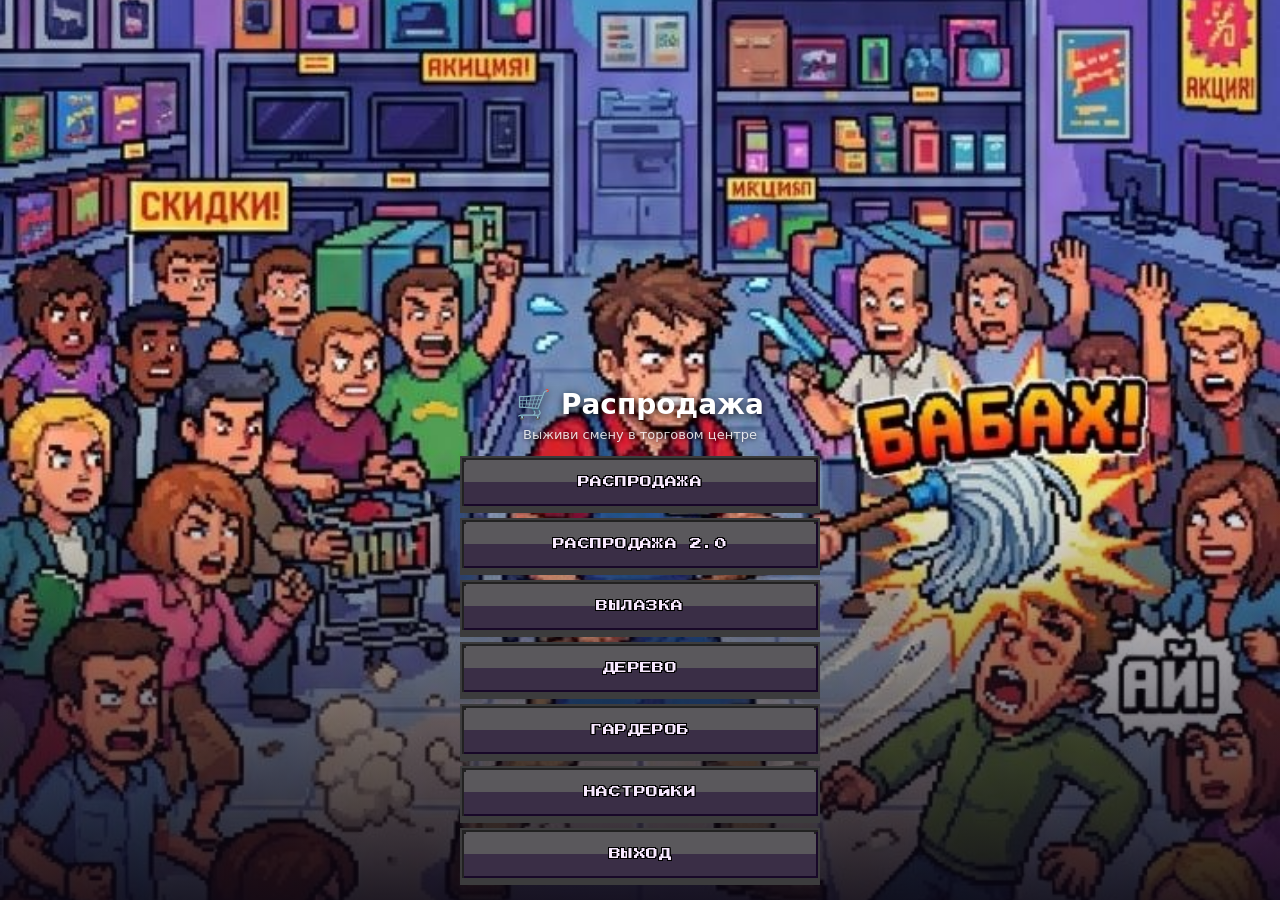
<file: index.html>
<!DOCTYPE html>
<html lang="ru">
<head>
<meta charset="UTF-8">
<meta name="viewport" content="width=device-width, initial-scale=1.0, user-scalable=no, viewport-fit=cover">
<meta name="apple-mobile-web-app-capable" content="yes">
<meta name="theme-color" content="#1a1a2e">
<meta name="mobile-web-app-capable" content="yes">
<link rel="manifest" href="manifest.webmanifest">
<link rel="apple-touch-icon" href="assets/app-icons/icon-192.png">
<title>🛒 Распродажа</title>

<!-- Основа: сброс, палитра, лейаут страницы -->
<link rel="stylesheet" href="src/shared/styles/tokens.css">
<link rel="stylesheet" href="src/shared/styles/base.css">
<link rel="stylesheet" href="src/shared/styles/utilities.css">

<!-- Переиспользуемый UI-кит -->
<link rel="stylesheet" href="src/shared/ui/overlay/overlay.css">
<link rel="stylesheet" href="src/shared/ui/button/button.css">
<link rel="stylesheet" href="src/shared/ui/battle-bar/battle-bar.css">

<!-- Виджеты -->
<link rel="stylesheet" href="src/widgets/legacy-hud/legacy-hud.css">
<link rel="stylesheet" href="src/widgets/mobile-controls/mobile-controls.css">
<link rel="stylesheet" href="src/widgets/status-bars/status-bars.css">
<link rel="stylesheet" href="src/widgets/game-menu/game-menu.css">
<link rel="stylesheet" href="src/widgets/level-up-popup/level-up-popup.css">
<link rel="stylesheet" href="src/widgets/settings-popup/settings-popup.css">
<link rel="stylesheet" href="src/widgets/end-popup/end-popup.css">
<link rel="stylesheet" href="src/widgets/main-menu/main-menu.css">
<link rel="stylesheet" href="src/widgets/boosters-hub/boosters-hub.css">
<link rel="stylesheet" href="src/widgets/equip-hub/equip-hub.css">
<link rel="stylesheet" href="src/widgets/crash-overlay/crash-overlay.css">
<link rel="stylesheet" href="src/widgets/dev-panel/dev-panel.css">
<link rel="stylesheet" href="src/widgets/extract-hud/extract-hud.css">
<link rel="stylesheet" href="src/widgets/extract-shop/extract-shop.css">
<link rel="stylesheet" href="src/widgets/sale-tree-popup/sale-tree-popup.css">

<!-- Последним: перекрытия по режиму приложения (body.sale-mode и т.п.) -->
<link rel="stylesheet" href="src/shared/styles/body-state.css">

<script src="https://telegram.org/js/telegram-web-app.js" async></script>
<script src="src/app/telegram.js"></script>
</head>
<body>

<!-- Корни виджетов: разметку вставляет src/app/mount-widgets.js -->
<header id="battle-bar" class="battle-bar" aria-label="Статус боя"></header>
<header id="hud" aria-hidden="true"></header>

<div id="game-container">
  <canvas id="game"></canvas>
  <div id="buff-bar"></div>
  <div id="sale-boss-bar" aria-hidden="true">
    <span class="nm" id="sale-boss-name"></span>
    <div class="track"><div class="fill" id="sale-boss-fill"></div></div>
  </div>

  <!-- Джойстик и кнопки действий (виджет mobile-controls) -->
  <div id="mobile-controls-root"></div>

  <!-- Вылазка: рюкзак и кнопка действия -->
  <div id="extract-hud"></div>

  <!-- Выбор апгрейда (виджет level-up-popup) -->
  <div id="upgrade-overlay"></div>
  <div id="sale-tree-overlay"></div>

  <!-- Игровое меню (пауза / шестерёнка) -->
  <div class="overlay game-menu-overlay" id="game-menu-overlay">
    <div id="game-menu-root"></div>
  </div>

  <!-- Настройки -->
  <div class="overlay" id="settings-overlay"></div>

  <!-- Итоги смены -->
  <div class="overlay end-overlay" id="end-overlay"></div>
</div>

<!-- Подготовка к забегу -->
<div id="boosters-overlay"></div>

<!-- Главное меню -->
<div id="main-menu-overlay"></div>

<!-- Вылазка: магазин на парковке -->
<div id="extract-shop-overlay"></div>

<!-- Экран падения -->
<div id="crash-overlay" aria-hidden="true"></div>

<!-- Дев-панель: наполняется из src/game/modes/sale/dev-panel.js -->
<div id="sale-ver-corner" title="Дев-панель">v?</div>
<div id="sale-dev-panel" aria-hidden="true"></div>

<!--
  Порядок значим: скрипты обычные, а не модули, и делятся объявлениями через
  общую область видимости. Файл может обращаться к тому, что объявлено выше.
-->
<!-- 1. Утилиты -->
<script src="src/shared/lib/math.js"></script>
<script src="src/shared/lib/storage.js"></script>
<script src="src/shared/lib/env.js"></script>

<!-- 2. Данные: кадры атласов (автогенерация) и таблицы баланса -->
<script src="src/game/data/atlas-frames/anim-fx.js"></script>
<script src="src/game/data/atlas-frames/mart.js"></script>
<script src="src/game/data/atlas-frames/skill-icons.js"></script>
<script src="src/game/data/tuning.js"></script>
<script src="src/game/data/enemy-skins.js"></script>
<script src="src/game/data/phrases.js"></script>
<script src="src/game/data/weapons.js"></script>
<script src="src/game/data/shop.js"></script>
<script src="src/game/data/meta-perks.js"></script>
<script src="src/game/data/abilities.js"></script>
<script src="src/game/data/challenges.js"></script>
<script src="src/game/data/complaint-book.js"></script>
<script src="src/game/data/arena-themes.js"></script>
<script src="src/game/data/upgrades.js"></script>

<!-- 3. Холст и рендер -->
<script src="src/game/core/canvas.js"></script>
<script src="src/game/render/draw-atlas-frame.js"></script>
<script src="src/game/render/atlases/main.js"></script>
<script src="src/game/render/atlases/weapon-icons.js"></script>
<script src="src/game/render/atlases/player.js"></script>
<script src="src/game/render/atlases/hero-masha.js"></script>
<script src="src/game/render/atlases/arena-props.js"></script>
<script src="src/game/render/atlases/storefronts.js"></script>
<script src="src/game/render/atlases/wall-decor.js"></script>
<script src="src/game/render/atlases/pickup-fx.js"></script>
<script src="src/game/render/atlases/vfx.js"></script>
<script src="src/game/render/atlases/spells.js"></script>
<script src="src/game/render/atlases/weapons.js"></script>
<script src="src/game/render/atlases/anim-fx.js"></script>
<script src="src/game/render/atlases/mart.js"></script>
<script src="src/game/render/atlases/enemy-mobs.js"></script>
<script src="src/game/render/atlases/trainer.js"></script>
<script src="src/game/render/atlases/extract-hub-bg.js"></script>
<script src="src/game/render/atlases/sale-arena-bg.js"></script>
<script src="src/game/render/atlases/coffee-puddle.js"></script>
<script src="src/game/render/atlases/flashlight-beam.js"></script>

<!-- 4. Звук -->
<script src="src/game/audio/sfx.js"></script>
<script src="src/game/audio/music.js"></script>

<!-- 5. Арена и сущности -->
<script src="src/game/arena/bounds.js"></script>
<script src="src/game/entities/particle.js"></script>
<script src="src/game/entities/speech-bubble.js"></script>
<script src="src/game/entities/pickup.js"></script>
<script src="src/game/entities/projectile.js"></script>
<script src="src/game/entities/enemy.js"></script>
<script src="src/game/entities/player.js"></script>

<!-- 6. Класс Game: конструктор и главный цикл -->
<script src="src/game/core/game.js"></script>

<!-- 7. Методы Game по зонам ответственности -->
<script src="src/game/core/loadout.js"></script>
<script src="src/game/core/save.js"></script>
<script src="src/game/core/feedback.js"></script>
<script src="src/game/core/overlays.js"></script>
<script src="src/game/core/camera.js"></script>
<script src="src/game/core/run.js"></script>
<script src="src/game/core/rewards.js"></script>
<script src="src/game/core/bind-ui.js"></script>
<script src="src/game/core/input.js"></script>
<script src="src/game/core/update.js"></script>
<script src="src/game/arena/theme.js"></script>
<script src="src/game/arena/fence.js"></script>
<script src="src/game/arena/zones.js"></script>
<script src="src/game/arena/obstacles.js"></script>
<script src="src/game/arena/decor.js"></script>
<script src="src/game/fx/particles.js"></script>
<script src="src/game/fx/sprite-fx.js"></script>
<script src="src/game/fx/explosions.js"></script>
<script src="src/game/fx/boss-line-attack.js"></script>
<script src="src/game/render/background.js"></script>
<script src="src/game/render/depth-sort.js"></script>
<script src="src/game/render/lighting.js"></script>
<script src="src/game/render/frame.js"></script>

<!-- 8. Режим «Распродажа»: сначала таблицы, потом методы Game.prototype -->
<script src="src/game/modes/sale/data/config.js"></script>
<script src="src/game/modes/sale/data/heroes.js"></script>
<script src="src/game/modes/sale/data/bosses.js"></script>
<script src="src/game/modes/sale/data/powerups.js"></script>
<script src="src/game/modes/sale/data/roles.js"></script>
<script src="src/game/modes/sale/data/floors.js"></script>
<script src="src/game/modes/sale/data/contracts.js"></script>
<script src="src/game/modes/sale/data/synergies.js"></script>
<script src="src/game/modes/sale/data/weapons.js"></script>
<script src="src/game/modes/sale/data/passives.js"></script>
<script src="src/game/modes/sale/data/evolutions.js"></script>
<script src="src/game/modes/sale/data/tree-perks.js"></script>
<script src="src/game/modes/sale/data/v2-passives.js"></script>
<script src="src/game/modes/sale/data/v2-ubers.js"></script>
<script src="src/game/modes/sale/data/v2-meta-evos.js"></script>
<script src="src/game/modes/sale/data/hub-shop.js"></script>
<script src="src/game/modes/sale/data/overflow.js"></script>
<script src="src/game/modes/sale/data/events.js"></script>
<script src="src/game/modes/sale/curves.js"></script>
<script src="src/game/modes/sale/icons.js"></script>
<script src="src/game/modes/sale/telemetry.js"></script>
<script src="src/game/modes/sale/hooks.js"></script>
<script src="src/game/modes/sale/run.js"></script>
<script src="src/game/modes/sale/tree.js"></script>
<script src="src/game/modes/sale/v2-tree.js"></script>
<script src="src/game/modes/sale/spawn.js"></script>
<script src="src/game/modes/sale/director.js"></script>
<script src="src/game/modes/sale/boss-ai.js"></script>
<script src="src/game/modes/sale/loot.js"></script>
<script src="src/game/modes/sale/progression.js"></script>
<script src="src/game/modes/sale/level-up.js"></script>
<script src="src/game/modes/sale/combat.js"></script>
<script src="src/game/modes/sale/weapons.js"></script>
<script src="src/game/modes/sale/events.js"></script>
<script src="src/game/modes/sale/update.js"></script>
<script src="src/game/modes/sale/hud.js"></script>
<script src="src/game/modes/sale/render.js"></script>
<script src="src/game/modes/sale/end.js"></script>
<script src="src/game/modes/sale/hub.js"></script>
<script src="src/game/modes/sale/dev-panel.js"></script>
<script src="src/game/modes/sale/map-export.js"></script>
<script src="src/game/modes/sale/hero-export.js"></script>

<!-- 8b. Мета-экипировка -->
<script src="src/game/modes/gear/data.js"></script>
<script src="src/game/modes/gear/state.js"></script>
<script src="src/game/modes/gear/economy.js"></script>
<script src="src/game/modes/gear/hub-ui.js"></script>

<!-- 8c. Режим «Вылазка» (хаб-парковка → рейд) -->
<script src="src/game/modes/extract/data/config.js"></script>
<script src="src/game/modes/extract/data/progress.js"></script>
<script src="src/game/modes/extract/data/backpack.js"></script>
<script src="src/game/modes/extract/data/npcs.js"></script>
<script src="src/game/modes/extract/data/hub-map.js"></script>
<script src="src/game/modes/extract/data/loot.js"></script>
<script src="src/game/modes/extract/data/skills.js"></script>
<script src="src/game/modes/extract/data/gear.js"></script>
<script src="src/game/modes/extract/data/raid-map.js"></script>
<script src="src/game/modes/extract/data/raid-map-f2.js"></script>
<script src="src/game/modes/extract/data/raid-map-f3.js"></script>
<script src="src/game/modes/extract/data/pressure.js"></script>
<script src="src/game/modes/extract/hub-world.js"></script>
<script src="src/game/modes/extract/map-enrich.js"></script>
<script src="src/game/modes/extract/map-export.js"></script>
<script src="src/game/modes/extract/raid-world.js"></script>
<script src="src/game/modes/extract/combat.js"></script>
<script src="src/game/modes/extract/telemetry.js"></script>
<script src="src/game/modes/extract/end.js"></script>
<script src="src/game/modes/extract/mob-patterns.js"></script>
<script src="src/game/modes/extract/loot.js"></script>
<script src="src/game/modes/extract/pressure.js"></script>
<script src="src/game/modes/extract/raid-upgrades.js"></script>
<script src="src/game/modes/extract/run.js"></script>
<script src="src/game/modes/extract/interact.js"></script>
<script src="src/game/modes/extract/shop.js"></script>
<script src="src/game/modes/extract/update.js"></script>
<script src="src/game/modes/extract/render.js"></script>
<script src="src/game/modes/extract/hud.js"></script>
<script src="src/game/modes/extract/hooks.js"></script>

<!-- 9. UI-кит, виджеты и их связка с игрой.
     Файл <виджет>.js держит разметку и вёрстку, <виджет>.bindings.js — методы Game. -->
<script src="src/shared/ui/button/button.js"></script>
<script src="src/shared/ui/battle-bar/battle-bar.js"></script>
<script src="src/widgets/crash-overlay/crash-overlay.js"></script>
<script src="src/widgets/legacy-hud/legacy-hud.js"></script>
<script src="src/widgets/mobile-controls/mobile-controls.js"></script>
<script src="src/widgets/complaint-book/complaint-book.js"></script>
<script src="src/widgets/complaint-book/complaint-book.bindings.js"></script>
<script src="src/widgets/level-up-popup/level-up-popup.js"></script>
<script src="src/widgets/level-up-popup/level-up-popup.bindings.js"></script>
<script src="src/widgets/sale-tree-popup/sale-tree-popup.js"></script>
<script src="src/widgets/sale-tree-popup/sale-tree-popup.bindings.js"></script>
<script src="src/widgets/game-menu/game-menu.js"></script>
<script src="src/widgets/game-menu/game-menu.bindings.js"></script>
<script src="src/widgets/battle-hud/battle-hud.bindings.js"></script>
<script src="src/widgets/settings-popup/settings-popup.js"></script>
<script src="src/widgets/settings-popup/settings-popup.bindings.js"></script>
<script src="src/widgets/end-popup/end-popup.js"></script>
<script src="src/widgets/end-popup/end-popup.bindings.js"></script>
<script src="src/widgets/main-menu/main-menu.js"></script>
<script src="src/widgets/main-menu/main-menu.bindings.js"></script>
<script src="src/widgets/boosters-hub/boosters-hub.js"></script>
<script src="src/widgets/boosters-hub/boosters-hub.bindings.js"></script>
<script src="src/widgets/extract-hud/extract-hud.js"></script>
<script src="src/widgets/extract-hud/extract-hud.bindings.js"></script>
<script src="src/widgets/extract-shop/extract-shop.js"></script>
<script src="src/widgets/extract-shop/extract-shop.bindings.js"></script>

<!-- 10. Сборка разметки виджетов и запуск -->
<script src="src/app/mount-widgets.js"></script>
<script src="src/app/bootstrap.js"></script>
</body>
</html>
</file>
<file: src/shared/styles/tokens.css>
/**
 * Палитра проекта. Компоненты объявляют свои переменные (--bb-*, --gm-*, --ep-*)
 * и берут значения отсюда, чтобы цвет менялся в одном месте.
 */

:root {
  /* Фон и поверхности */
  --c-bg: #1a1a2e;
  --c-surface: rgba(255, 255, 255, 0.06);
  --c-surface-strong: rgba(0, 0, 0, 0.28);
  --c-panel-top: #2a2a45;
  --c-panel-bottom: #1c1c30;
  --c-scrim: rgba(10, 10, 20, 0.82);
  --c-scrim-solid: rgba(8, 8, 16, 0.94);

  /* Границы */
  --c-border: #555;
  --c-border-dim: #444;
  --c-border-soft: rgba(255, 255, 255, 0.14);

  /* Текст */
  --c-text: #fff;
  --c-text-dim: #ccc;
  --c-text-muted: #aaa;
  --c-text-faint: #888;

  /* Акценты */
  --c-accent: #f1c40f;
  --c-accent-deep: #f39c12;
  --c-success: #2ecc71;
  --c-danger: #e74c3c;
  --c-info: #3498db;
  --c-magic: #9b59b6;

  /* Дев-инструменты — своя холодная гамма, чтобы не путать с игровым UI */
  --c-dev-bg: #1a1a28;
  --c-dev-surface: #22283a;
  --c-dev-border: #3a4560;
  --c-dev-text: #e8eef8;
  --c-dev-text-dim: #9ab;
  --c-dev-accent: #7ad4ff;
  --c-mono: ui-monospace, SFMono-Regular, Menlo, monospace;
}
</file>
<file: src/shared/styles/base.css>
/** Сброс, корневой лейаут страницы и холст игры. */

*,
*::before,
*::after {
  margin: 0;
  padding: 0;
  box-sizing: border-box;
}

html,
body {
  width: 100%;
  height: 100%;
  overflow: hidden;
  background: var(--c-bg);
  touch-action: none;
  user-select: none;
  -webkit-user-select: none;
  font-family: 'Segoe UI', system-ui, sans-serif;
  display: flex;
  flex-direction: column;
}

/* Telegram рисует своё обрамление поверх страницы */
html.tg-miniapp,
body.tg-miniapp {
  padding: env(safe-area-inset-top, 0) env(safe-area-inset-right, 0) env(safe-area-inset-bottom, 0)
    env(safe-area-inset-left, 0);
}

#game-container {
  position: relative;
  flex: 1;
  display: flex;
  align-items: center;
  justify-content: center;
  overflow: hidden;
  padding-bottom: 8px;
}

/* Место под экранные кнопки на тач-устройствах */
@media (hover: none) and (pointer: coarse) {
  #game-container {
    padding-bottom: 155px;
  }
}

canvas {
  display: block;
}
</file>
<file: src/shared/styles/utilities.css>
/** Мелкие раскладочные классы, которые нужны нескольким виджетам. */

/* Вертикальная колонка кнопок: главное меню и подвал хаба */
.actions-stack {
  display: flex;
  flex-direction: column;
  gap: 10px;
  width: 100%;
}
</file>
<file: src/shared/ui/overlay/overlay.css>
/**
 * Общая оболочка модальных экранов — BEM-блок `.overlay` + карточка `.panel`.
 * Виджеты со своей версткой (game-menu, level-up-popup) добавляют собственный
 * класс поверх `.overlay`, а не заводят третью реализацию затемнения.
 */

.overlay {
  position: absolute;
  inset: 0;
  z-index: 40;
  display: none;
  align-items: center;
  justify-content: center;
  background: var(--c-scrim);
  padding: 16px;
}

.overlay.show {
  display: flex;
}

.panel {
  background: linear-gradient(180deg, var(--c-panel-top), var(--c-panel-bottom));
  border: 2px solid var(--c-border);
  border-radius: 16px;
  padding: 20px;
  max-width: 520px;
  width: 100%;
  color: var(--c-text);
  text-align: center;
  box-shadow: 0 20px 50px rgba(0, 0, 0, 0.5);
}

.panel h2 {
  font-size: 22px;
  margin-bottom: 8px;
}

.panel p {
  color: #bbb;
  font-size: 14px;
  margin-bottom: 14px;
  line-height: 1.4;
}
</file>
<file: src/shared/ui/button/button.css>
/**
 * Pixel button — BEM block `.button`
 * Подключение: <link rel="stylesheet" href="src/shared/ui/button/button.css">
 *
 * Единственная система кнопок в проекте. Локальные варианты заводятся здесь,
 * а не переопределением `.button` внутри чужого компонента.
 */

@import url('https://fonts.googleapis.com/css2?family=Press+Start+2P&display=swap&subset=cyrillic');

.button {
  --button-font: 'Press Start 2P', 'Courier New', monospace;
  --button-face-light: #7b8794;
  --button-face-dark: #525c68;
  --button-edge: #0d0d0f;
  --button-highlight: #aeb8c4;
  --button-shadow-inner: #2f3844;
  --button-text: #ffffff;
  --button-text-shadow: #000000;
  --button-padding-y: 12px;
  --button-padding-x: 28px;
  --button-font-size: 11px;
  --button-letter-spacing: 0.04em;
  --button-min-height: 44px;
  --button-depth: 4px;

  position: relative;
  display: inline-flex;
  align-items: center;
  justify-content: center;
  gap: 10px;
  min-height: var(--button-min-height);
  padding: var(--button-padding-y) var(--button-padding-x);
  border: 2px solid var(--button-edge);
  border-radius: 0;
  background: linear-gradient(
    180deg,
    var(--button-face-light) 0%,
    var(--button-face-light) 50%,
    var(--button-face-dark) 50%,
    var(--button-face-dark) 100%
  );
  box-shadow:
    inset 2px 2px 0 var(--button-highlight),
    inset -2px -2px 0 var(--button-shadow-inner),
    0 var(--button-depth) 0 var(--button-edge);
  color: var(--button-text);
  font-family: var(--button-font);
  font-size: var(--button-font-size);
  font-weight: 400;
  line-height: 1.35;
  letter-spacing: var(--button-letter-spacing);
  text-transform: uppercase;
  cursor: pointer;
  user-select: none;
  -webkit-tap-highlight-color: transparent;
  image-rendering: pixelated;
  transition: transform 0.08s ease, box-shadow 0.08s ease, filter 0.12s ease;
}

.button::before,
.button::after {
  content: '';
  position: absolute;
  width: 2px;
  height: 2px;
  background: var(--button-highlight);
  pointer-events: none;
}

.button::before {
  top: 2px;
  left: 2px;
}

.button::after {
  top: 2px;
  right: 2px;
}

.button__label {
  position: relative;
  z-index: 1;
  text-shadow:
    -1px -1px 0 var(--button-text-shadow),
    0 -1px 0 var(--button-text-shadow),
    1px -1px 0 var(--button-text-shadow),
    -1px 0 0 var(--button-text-shadow),
    1px 0 0 var(--button-text-shadow),
    -1px 1px 0 var(--button-text-shadow),
    0 1px 0 var(--button-text-shadow),
    1px 1px 0 var(--button-text-shadow);
}

.button__icon {
  position: relative;
  z-index: 1;
  flex: none;
  font-size: 1.1em;
  line-height: 1;
  text-shadow:
    -1px -1px 0 var(--button-text-shadow),
    1px -1px 0 var(--button-text-shadow),
    -1px 1px 0 var(--button-text-shadow),
    1px 1px 0 var(--button-text-shadow);
}

/* --- Variants --- */

.button--primary {
  /* default palette — см. референс «Продолжить» */
}

.button--accent {
  --button-face-light: #f5d04a;
  --button-face-dark: #c9a020;
  --button-highlight: #fff0a8;
  --button-shadow-inner: #8a6a10;
  --button-text: #1a1408;
  --button-text-shadow: #5a4208;
}

.button--ghost {
  --button-face-light: rgba(255, 255, 255, 0.08);
  --button-face-dark: rgba(255, 255, 255, 0.03);
  --button-highlight: rgba(255, 255, 255, 0.18);
  --button-shadow-inner: rgba(0, 0, 0, 0.35);
  --button-edge: #666;
  --button-depth: 3px;
}

.button--danger {
  --button-face-light: #e06a5a;
  --button-face-dark: #a83228;
  --button-highlight: #ffb0a4;
  --button-shadow-inner: #601810;
}

.button--success {
  --button-face-light: #5ecf82;
  --button-face-dark: #2e9a52;
  --button-highlight: #b8f0c8;
  --button-shadow-inner: #1a6034;
}

/* Светлая кнопка второго плана — читается на голубых панелях попапов */
.button--secondary {
  --button-face-light: #c8dff5;
  --button-face-dark: #8ab0d8;
  --button-edge: #1a1a22;
  --button-highlight: #e8f4ff;
  --button-shadow-inner: #5a7898;
  --button-text: #1a1a22;
  --button-text-shadow: rgba(255, 255, 255, 0.35);
}

/* Меню стартового экрана — фиолетовый по умолчанию, жёлтый при hover/active */
.button--menu {
  --button-face-light: #5a585c;
  --button-face-dark: #3a2e46;
  --button-edge: #3c3c3d;
  --button-highlight: #222222;
  --button-shadow-inner: #180828;
  --button-text: #f8e8ff;
  --button-text-shadow: #000000;
}

.button--menu:hover:not(:disabled):not(.button--disabled),
.button--menu:focus-visible:not(:disabled):not(.button--disabled),
.button--menu:active:not(:disabled):not(.button--disabled),
.button--menu.button--pressed:not(:disabled):not(.button--disabled) {
  --button-face-light: #ffe000;
  --button-face-dark: #e6c200;
  --button-edge: #c9a020;
  --button-highlight: #fff0a8;
  --button-shadow-inner: #8a6a10;
  --button-text: #1a1408;
  --button-text-shadow: #5a4208;
  filter: none;
}

/* --- Sizes --- */

.button--sm {
  --button-padding-y: 8px;
  --button-padding-x: 16px;
  --button-font-size: 8px;
  --button-min-height: 32px;
  --button-depth: 3px;
}

.button--md {
  /* default */
}

.button--lg {
  --button-padding-y: 14px;
  --button-padding-x: 36px;
  --button-font-size: 12px;
  --button-min-height: 52px;
  --button-depth: 5px;
}

.button--full {
  display: flex;
  width: 100%;
}

.button--icon-only {
  --button-padding-x: 12px;
  aspect-ratio: 1;
}

/* --- States --- */

.button:hover:not(:disabled):not(.button--disabled) {
  filter: brightness(1.08);
}

.button:focus-visible {
  outline: 2px solid #f1c40f;
  outline-offset: 3px;
}

.button:active:not(:disabled):not(.button--disabled),
.button.button--pressed:not(:disabled):not(.button--disabled) {
  transform: translateY(calc(var(--button-depth) - 1px));
  box-shadow:
    inset 2px 2px 0 var(--button-shadow-inner),
    inset -2px -2px 0 var(--button-highlight),
    0 1px 0 var(--button-edge);
}

.button:disabled,
.button.button--disabled {
  opacity: 0.45;
  cursor: not-allowed;
  filter: grayscale(0.35);
  transform: none;
}
</file>
<file: src/shared/ui/battle-bar/battle-bar.css>
/**
 * Battle bar — pixel HUD widget (coins, elapsed time, pause, menu)
 */

.battle-bar {
  --bb-font: 'Press Start 2P', 'Courier New', monospace;
  --bb-bar-bg: #4a5060;
  --bb-bar-edge: #252830;
  --bb-bar-highlight: #6a7080;
  --bb-panel-bg: #2e323c;
  --bb-panel-inner: #22252e;
  --bb-border: #5a6070;
  --bb-border-light: #7a8294;
  --bb-label: #b8bcc8;
  --bb-coins: #d4a66a;
  --bb-time: #ffffff;
  --bb-btn-face: #525c68;
  --bb-btn-face-dark: #3a424c;
  --bb-btn-highlight: #8a94a4;
  --bb-btn-shadow: #1a1e24;

  flex-shrink: 0;
  padding: 6px 10px 5px;
  background: linear-gradient(180deg, #565e70 0%, var(--bb-bar-bg) 45%, #3a404e 100%);
  border-bottom: 3px solid var(--bb-bar-edge);
  box-shadow:
    inset 0 1px 0 var(--bb-bar-highlight),
    inset 0 -2px 0 rgba(0, 0, 0, 0.35);
  z-index: 20;
  image-rendering: pixelated;
}

.battle-bar__xp-row {
  display: none;
  align-items: center;
  gap: 8px;
  max-width: 720px;
  margin: 0 auto 5px;
  min-height: 14px;
}

body.sale-mode:not(.hub-mode):not(.main-menu-mode) .battle-bar__xp-row {
  display: flex;
}

.battle-bar__xp-level {
  flex: none;
  min-width: 2.4em;
  font-family: var(--bb-font);
  font-size: 8px;
  line-height: 1;
  color: #e8c4ff;
  text-shadow:
    -1px -1px 0 #000,
    0 -1px 0 #000,
    1px -1px 0 #000,
    -1px 0 0 #000,
    1px 0 0 #000,
    -1px 1px 0 #000,
    0 1px 0 #000,
    1px 1px 0 #000;
  white-space: nowrap;
}

.battle-bar__xp-track {
  flex: 1 1 auto;
  height: 10px;
  border-radius: 5px;
  overflow: hidden;
  background: #1a1224;
  border: 2px solid #3a2850;
  box-shadow:
    inset 0 2px 0 rgba(0, 0, 0, 0.45),
    inset 0 -1px 0 rgba(255, 255, 255, 0.04);
}

.battle-bar__xp-fill {
  display: block;
  height: 100%;
  width: 0%;
  background: linear-gradient(180deg, #c084fc 0%, #9333ea 55%, #6b21a8 100%);
  box-shadow: inset 0 1px 0 rgba(255, 255, 255, 0.25);
  transition: width 0.18s ease-out;
}

.battle-bar__inner {
  display: flex;
  align-items: stretch;
  justify-content: space-between;
  gap: 8px;
  max-width: 720px;
  margin: 0 auto;
  min-height: 46px;
}

.battle-bar__panel {
  display: flex;
  align-items: center;
  gap: 8px;
  padding: 4px 10px 4px 8px;
  background: linear-gradient(180deg, var(--bb-panel-bg) 0%, var(--bb-panel-inner) 100%);
  border: 2px solid var(--bb-border);
  box-shadow:
    inset 0 1px 0 rgba(255, 255, 255, 0.06),
    inset 0 -2px 0 rgba(0, 0, 0, 0.45),
    0 2px 0 var(--bb-bar-edge);
}

.battle-bar__coins {
  flex: 0 1 auto;
  min-width: 0;
}

.battle-bar__timer {
  flex: 1 1 auto;
  flex-direction: column;
  align-items: center;
  justify-content: center;
  gap: 2px;
  padding: 3px 14px 4px;
  min-width: 120px;
}

.battle-bar__coins-text {
  display: flex;
  flex-direction: column;
  gap: 2px;
  min-width: 0;
}

.battle-bar__label {
  font-family: var(--bb-font);
  font-size: 7px;
  line-height: 1.4;
  color: var(--bb-label);
  letter-spacing: 0.02em;
  white-space: nowrap;
}

.battle-bar__value {
  font-family: var(--bb-font);
  line-height: 1.2;
  white-space: nowrap;
}

.battle-bar__value--coins {
  font-size: 11px;
  color: var(--bb-coins);
  text-shadow:
    1px 1px 0 #1a1208,
    -1px -1px 0 #1a1208;
}

.battle-bar__value--time {
  font-size: 14px;
  color: var(--bb-time);
  letter-spacing: 0.06em;
  text-shadow:
    -1px -1px 0 #000,
    0 -1px 0 #000,
    1px -1px 0 #000,
    -1px 0 0 #000,
    1px 0 0 #000,
    -1px 1px 0 #000,
    0 1px 0 #000,
    1px 1px 0 #000;
}

/* Pixel coin stack icon */
.battle-bar__coin-icon {
  flex: none;
  width: 22px;
  height: 20px;
  position: relative;
  image-rendering: pixelated;
}

.battle-bar__coin-icon::before,
.battle-bar__coin-icon::after {
  content: '';
  position: absolute;
  border-radius: 50%;
  border: 2px solid #8a6010;
  background: radial-gradient(circle at 35% 30%, #ffe080, #e8a830 55%, #c87818);
  box-shadow: inset -1px -2px 0 rgba(0, 0, 0, 0.25);
}

.battle-bar__coin-icon::before {
  width: 14px;
  height: 14px;
  left: 0;
  bottom: 0;
}

.battle-bar__coin-icon::after {
  width: 12px;
  height: 12px;
  right: 0;
  top: 0;
  opacity: 0.92;
}

.battle-bar__actions {
  display: flex;
  align-items: center;
  gap: 6px;
  flex-shrink: 0;
}

.battle-bar__btn {
  position: relative;
  width: 40px;
  height: 40px;
  padding: 0;
  border: 2px solid var(--bb-bar-edge);
  background: linear-gradient(
    180deg,
    var(--bb-btn-face) 0%,
    var(--bb-btn-face) 50%,
    var(--bb-btn-face-dark) 50%,
    var(--bb-btn-face-dark) 100%
  );
  box-shadow:
    inset 2px 2px 0 var(--bb-btn-highlight),
    inset -2px -2px 0 var(--bb-btn-shadow),
    0 3px 0 var(--bb-bar-edge);
  cursor: pointer;
  display: flex;
  align-items: center;
  justify-content: center;
  transition: transform 0.06s ease, box-shadow 0.06s ease, filter 0.1s ease;
  -webkit-tap-highlight-color: transparent;
}

.battle-bar__btn:hover {
  filter: brightness(1.1);
}

.battle-bar__btn:active {
  transform: translateY(2px);
  box-shadow:
    inset 2px 2px 0 var(--bb-btn-shadow),
    inset -2px -2px 0 var(--bb-btn-highlight),
    0 1px 0 var(--bb-bar-edge);
}

.battle-bar__btn:focus-visible {
  outline: 2px solid #f1c40f;
  outline-offset: 2px;
}

/* Pause icon — two bars */
.battle-bar__pause-icon {
  display: flex;
  gap: 5px;
  align-items: center;
  justify-content: center;
}

.battle-bar__pause-icon::before,
.battle-bar__pause-icon::after {
  content: '';
  width: 5px;
  height: 16px;
  background: #fff;
  box-shadow:
    -1px -1px 0 #000,
    1px -1px 0 #000,
    -1px 1px 0 #000,
    1px 1px 0 #000;
}

/* Play icon — triangle when paused */
.battle-bar__btn.is-paused .battle-bar__pause-icon {
  gap: 0;
}

.battle-bar__btn.is-paused .battle-bar__pause-icon::before {
  width: 0;
  height: 0;
  margin-left: 3px;
  background: transparent;
  border-style: solid;
  border-width: 9px 0 9px 14px;
  border-color: transparent transparent transparent #fff;
  box-shadow: none;
  filter: drop-shadow(-1px -1px 0 #000) drop-shadow(1px -1px 0 #000)
    drop-shadow(-1px 1px 0 #000) drop-shadow(1px 1px 0 #000);
}

.battle-bar__btn.is-paused .battle-bar__pause-icon::after {
  display: none;
}

/* Gear icon */
.battle-bar__gear-icon {
  width: 18px;
  height: 18px;
  position: relative;
  border-radius: 50%;
  border: 3px solid #c0c8d4;
  box-shadow:
    -1px -1px 0 #000,
    1px -1px 0 #000,
    -1px 1px 0 #000,
    1px 1px 0 #000;
}

.battle-bar__gear-icon::before {
  content: '';
  position: absolute;
  inset: 4px;
  border-radius: 50%;
  background: var(--bb-btn-face-dark);
  border: 1px solid #889098;
}

.battle-bar__gear-icon::after {
  content: '';
  position: absolute;
  inset: -3px;
  background:
    linear-gradient(#c0c8d4, #c0c8d4) 50% 0 / 4px 5px no-repeat,
    linear-gradient(#c0c8d4, #c0c8d4) 50% 100% / 4px 5px no-repeat,
    linear-gradient(#c0c8d4, #c0c8d4) 0 50% / 5px 4px no-repeat,
    linear-gradient(#c0c8d4, #c0c8d4) 100% 50% / 5px 4px no-repeat;
  pointer-events: none;
}

@media (max-width: 420px) {
  .battle-bar {
    padding: 5px 6px 4px;
  }

  .battle-bar__inner {
    gap: 5px;
  }

  .battle-bar__label {
    font-size: 6px;
  }

  .battle-bar__value--coins {
    font-size: 9px;
  }

  .battle-bar__value--time {
    font-size: 11px;
  }

  .battle-bar__btn {
    width: 36px;
    height: 36px;
  }

  .battle-bar__timer {
    min-width: 96px;
    padding-inline: 8px;
  }
}
</file>
<file: src/widgets/legacy-hud/legacy-hud.css>
/**
 * Старый HUD режима «Смена». Сам блок визуально скрыт — разметка осталась
 * только как источник элементов, которые всё ещё обновляет игровой код.
 * Видимую строку статуса рисует shared/ui/battle-bar.
 */

#hud {
  position: absolute !important;
  width: 1px !important;
  height: 1px !important;
  padding: 0 !important;
  margin: -1px !important;
  overflow: hidden !important;
  clip: rect(0, 0, 0, 0) !important;
  white-space: nowrap !important;
  border: 0 !important;
}

.hud-main {
  display: grid;
  grid-template-columns: minmax(0, 1fr) auto minmax(0, 0.85fr);
  align-items: center;
  gap: 6px;
  min-height: 0;
  flex: 1;
}

.hud-main > div {
  display: flex;
  align-items: center;
  gap: 6px;
  min-width: 0;
}

.hud-sub {
  display: flex;
  align-items: center;
  justify-content: space-between;
  gap: 8px;
  min-width: 0;
  flex-shrink: 0;
  padding-top: 2px;
  border-top: 1px solid rgba(255, 255, 255, 0.08);
}

.hud-sub-left {
  display: flex;
  align-items: center;
  gap: 10px;
  min-width: 0;
  flex: 1;
}

.hud-hp-bar,
.hud-xp-bar {
  height: 12px;
  background: #333;
  border-radius: 7px;
  overflow: hidden;
  border: 1px solid var(--c-border);
}

.hud-hp-bar {
  width: min(100px, 20vw);
}

.hud-xp-bar {
  width: min(72px, 15vw);
  height: 7px;
  border-radius: 4px;
}

.hud-hp-fill {
  height: 100%;
  background: var(--c-success);
  transition: width 0.2s;
  border-radius: 7px;
}

.hud-xp-fill {
  height: 100%;
  background: var(--c-magic);
  transition: width 0.2s;
  border-radius: 4px;
}

.hud-label {
  color: var(--c-text-muted);
  font-size: 10px;
  white-space: nowrap;
}

.hud-value {
  font-weight: 700;
  font-size: 12px;
  white-space: nowrap;
}

.hud-mode {
  font-weight: 700;
  font-size: 11px;
  padding: 2px 6px;
  border-radius: 10px;
  min-width: 6.8em;
  text-align: center;
  white-space: nowrap;
}

.hud-mode.chase {
  background: rgba(231, 76, 60, 0.3);
  color: var(--c-danger);
}

.hud-mode.flee {
  background: rgba(241, 196, 15, 0.3);
  color: var(--c-accent);
}

.hud-combo-slot {
  min-height: 12px;
  font-size: 10px;
  font-weight: 700;
  color: var(--c-accent);
  visibility: hidden;
  white-space: nowrap;
}

.hud-combo-slot.on {
  visibility: visible;
}

.hud-mid {
  flex-direction: column;
  align-items: center;
  gap: 2px;
}

.hud-mid-top {
  display: flex;
  align-items: center;
  gap: 6px;
  white-space: nowrap;
}

.hud-mid-top #hud-score {
  font-size: 14px;
  font-weight: 800;
}

.hud-meters {
  display: flex;
  gap: 6px;
  align-items: center;
  font-size: 9px;
  color: var(--c-text-muted);
}

.hud-wave-line,
.hud-enemies-line {
  white-space: nowrap;
  overflow: hidden;
  text-overflow: ellipsis;
  max-width: 46vw;
}

.hud-wave-line {
  font-weight: 700;
  font-size: 12px;
}

.hud-enemies-line {
  color: var(--c-text-muted);
  font-size: 11px;
}

.hud-btn {
  background: rgba(255, 255, 255, 0.1);
  border: 1px solid rgba(255, 255, 255, 0.25);
  color: var(--c-text);
  border-radius: 8px;
  padding: 3px 7px;
  font-size: 13px;
  cursor: pointer;
  flex-shrink: 0;
}

.coin-pill {
  background: rgba(241, 196, 15, 0.18);
  border: 1px solid var(--c-accent);
  color: var(--c-accent);
  border-radius: 999px;
  padding: 4px 10px;
  font-weight: 800;
  font-size: 14px;
}

/* Полоски перезарядки дэша и навыка */
.meter {
  width: 110px;
  height: 10px;
  background: #333;
  border-radius: 6px;
  overflow: hidden;
  border: 1px solid var(--c-border);
  display: inline-block;
  vertical-align: middle;
}

.meter > i {
  display: block;
  height: 100%;
  width: 0%;
  border-radius: 6px;
  transition: width 0.08s linear;
}

.meter.skill > i {
  background: linear-gradient(90deg, var(--c-accent-deep), var(--c-accent));
}

.meter.charge > i {
  background: linear-gradient(90deg, var(--c-info), var(--c-magic));
}
</file>
<file: src/widgets/mobile-controls/mobile-controls.css>
/** Экранные джойстик, атака, дэш и навык. Показываются только на тач-устройствах. */

.mobile-only {
  display: none;
}

@media (hover: none) and (pointer: coarse) {
  .mobile-only {
    display: block;
  }
}

/* ── Джойстик ──────────────────────────────────────────────────────────── */

#joystick-zone {
  position: absolute;
  bottom: 0;
  left: 0;
  width: 50%;
  height: 100%;
  z-index: 10;
}

#joystick-base {
  position: absolute;
  bottom: 30px;
  left: 30px;
  width: 110px;
  height: 110px;
  border-radius: 50%;
  background: rgba(255, 255, 255, 0.08);
  border: 3px solid rgba(255, 255, 255, 0.3);
  pointer-events: none;
  opacity: 0.55;
}

#joystick-base.active {
  opacity: 0.85;
  border-color: rgba(255, 255, 255, 0.55);
  background: rgba(255, 255, 255, 0.14);
}

#joystick-thumb {
  position: absolute;
  top: 50%;
  left: 50%;
  width: 48px;
  height: 48px;
  margin: -24px 0 0 -24px;
  border-radius: 50%;
  background: rgba(255, 255, 255, 0.4);
  border: 2px solid rgba(255, 255, 255, 0.6);
  pointer-events: none;
}

/* ── Кнопки действий ───────────────────────────────────────────────────── */

#attack-zone {
  position: absolute;
  bottom: 0;
  right: 0;
  width: 50%;
  height: 100%;
  z-index: 10;
}

#attack-btn {
  position: absolute;
  bottom: 35px;
  right: 30px;
  width: 88px;
  height: 88px;
  border-radius: 50%;
  background: radial-gradient(circle at 40% 35%, #ff6b6b, #c0392b);
  border: 3px solid rgba(255, 255, 255, 0.45);
  pointer-events: none;
  display: flex;
  align-items: center;
  justify-content: center;
  font-size: 36px;
  color: var(--c-text);
  box-shadow: 0 6px 20px rgba(0, 0, 0, 0.5);
  opacity: 0.8;
}

#attack-btn.pressed {
  transform: scale(0.88);
  opacity: 1;
}

#attack-btn.charging {
  box-shadow: 0 0 18px rgba(155, 89, 186, 0.8);
  border-color: var(--c-magic);
}

#dash-btn,
#skill-btn {
  position: absolute;
  width: 64px;
  height: 64px;
  border-radius: 50%;
  border: 3px solid rgba(255, 255, 255, 0.4);
  pointer-events: none;
  display: flex;
  align-items: center;
  justify-content: center;
  font-size: 24px;
  color: var(--c-text);
  box-shadow: 0 4px 14px rgba(0, 0, 0, 0.45);
  opacity: 0.85;
}

#dash-btn {
  bottom: 40px;
  right: 130px;
  background: radial-gradient(circle at 40% 35%, #5dade2, #2471a3);
}

#skill-btn {
  bottom: 115px;
  right: 42px;
  background: radial-gradient(circle at 40% 35%, #f7dc6f, #d68910);
}

#skill-btn.ready {
  opacity: 1;
  box-shadow: 0 0 16px rgba(241, 196, 15, 0.9);
}

#dash-btn.cd,
#skill-btn.cd {
  opacity: 0.4;
  filter: grayscale(0.4);
}

#dash-btn.pressed,
#skill-btn.pressed {
  transform: scale(0.9);
}

/* ── Подсказка для клавиатуры ──────────────────────────────────────────── */

#desktop-hint {
  position: absolute;
  bottom: 16px;
  left: 50%;
  transform: translateX(-50%);
  color: rgba(255, 255, 255, 0.45);
  font-size: 12px;
  z-index: 5;
  pointer-events: none;
  text-align: center;
}

@media (hover: none) and (pointer: coarse) {
  #desktop-hint {
    display: none;
  }
}
</file>
<file: src/widgets/status-bars/status-bars.css>
/** Плашки поверх поля: активные баффы игрока и полоса здоровья босса. */

/* ── Баффы ─────────────────────────────────────────────────────────────── */

#buff-bar {
  position: absolute;
  top: 8px;
  left: 50%;
  transform: translateX(-50%);
  z-index: 15;
  display: flex;
  gap: 6px;
  flex-wrap: wrap;
  justify-content: center;
  pointer-events: none;
  max-width: 90%;
}

.buff-tag {
  display: inline-block;
  margin: 2px;
  padding: 2px 8px;
  border-radius: 10px;
  font-size: 11px;
  font-weight: 700;
}

.buff-tag.good {
  background: rgba(46, 204, 113, 0.25);
  color: var(--c-success);
}

.buff-tag.bad {
  background: rgba(231, 76, 60, 0.25);
  color: var(--c-danger);
}

.buff-tag.syn {
  background: rgba(56, 189, 248, 0.28);
  color: #7dd3fc;
  border: 1px solid rgba(125, 211, 252, 0.35);
}

.buff-tag.event {
  background: rgba(234, 179, 8, 0.32);
  color: #fde68a;
  border: 1px solid rgba(250, 204, 21, 0.4);
}

.buff-tag.event-wait {
  background: rgba(15, 23, 42, 0.45);
  color: #e2e8f0;
  border: 1px solid rgba(255, 255, 255, 0.18);
}

/* ── Босс ──────────────────────────────────────────────────────────────── */

#sale-boss-bar {
  position: absolute;
  top: 78px;
  left: 50%;
  transform: translateX(-50%);
  z-index: 15;
  width: min(420px, 72%);
  pointer-events: none;
  display: none;
  flex-direction: column;
  align-items: center;
  gap: 2px;
}

#sale-boss-bar.show {
  display: flex;
}

#sale-boss-bar .nm {
  font-size: 11px;
  font-weight: 800;
  color: var(--c-text);
  text-shadow: 0 1px 3px rgba(0, 0, 0, 0.8);
  letter-spacing: 0.03em;
}

#sale-boss-bar .track {
  width: 100%;
  height: 9px;
  border-radius: 6px;
  overflow: hidden;
  background: rgba(0, 0, 0, 0.55);
  border: 1px solid rgba(255, 255, 255, 0.35);
}

#sale-boss-bar .fill {
  display: block;
  height: 100%;
  width: 100%;
  background: linear-gradient(90deg, var(--c-danger), var(--c-accent-deep));
  transition: width 0.12s linear;
}
</file>
<file: src/widgets/game-menu/game-menu.css>
/**
 * Game menu — in-game pause popup (gear / pause)
 */

/* Затемнение и центрирование берём из shared/ui/overlay — здесь только карточка. */

.game-menu {
  --gm-font: 'Press Start 2P', 'Courier New', monospace;
  --gm-bg: #525c68;
  --gm-bg-inner: #454f5a;
  --gm-edge: #0d0d0f;
  --gm-border-light: #8a94a4;
  --gm-border-dark: #2f3844;
  --gm-label: #ffffff;
  --gm-label-shadow: #000000;
  --gm-icon: #aeb8c4;
  --gm-icon-off: #5a6470;

  width: min(100%, 340px);
  padding: 14px 14px 16px;
  border: 3px solid var(--gm-edge);
  border-radius: 10px;
  background: linear-gradient(
    180deg,
    var(--gm-bg) 0%,
    var(--gm-bg-inner) 100%
  );
  box-shadow:
    inset 0 0 0 2px var(--gm-border-dark),
    inset 0 0 0 4px var(--gm-border-light),
    0 8px 24px rgba(0, 0, 0, 0.55);
  image-rendering: pixelated;
}

.game-menu__view {
  display: none;
  flex-direction: column;
  gap: 10px;
}

.game-menu__view--active {
  display: flex;
}

.game-menu__actions {
  display: flex;
  flex-direction: column;
  gap: 8px;
}

.game-menu__actions .button {
  width: 100%;
}

.game-menu__toggles {
  display: flex;
  justify-content: center;
  gap: 18px;
  margin-top: 6px;
  padding-top: 10px;
  border-top: 2px solid rgba(0, 0, 0, 0.25);
}

.game-menu__toggle {
  display: flex;
  flex-direction: column;
  align-items: center;
  gap: 6px;
  min-width: 64px;
}

.game-menu__toggle-label {
  font-family: var(--gm-font);
  font-size: 7px;
  line-height: 1.4;
  letter-spacing: 0.04em;
  color: var(--gm-label);
  text-shadow:
    -1px -1px 0 var(--gm-label-shadow),
    0 -1px 0 var(--gm-label-shadow),
    1px -1px 0 var(--gm-label-shadow),
    -1px 0 0 var(--gm-label-shadow),
    1px 0 0 var(--gm-label-shadow),
    -1px 1px 0 var(--gm-label-shadow),
    0 1px 0 var(--gm-label-shadow),
    1px 1px 0 var(--gm-label-shadow);
}

.game-menu__toggle .button {
  --button-padding-x: 10px;
  --button-padding-y: 10px;
  --button-min-height: 44px;
  width: 52px;
}

.game-menu__toggle--off .game-menu__toggle-icon {
  opacity: 0.38;
  filter: grayscale(1);
}

.game-menu__toggle-icon {
  display: block;
  width: 22px;
  height: 22px;
  position: relative;
}

/* Sound — speaker + waves */
.game-menu__icon-sound {
  background:
    linear-gradient(var(--gm-icon), var(--gm-icon)) 2px 6px / 8px 10px no-repeat,
    linear-gradient(var(--gm-icon), var(--gm-icon)) 11px 8px / 3px 2px no-repeat,
    linear-gradient(var(--gm-icon), var(--gm-icon)) 15px 6px / 2px 2px no-repeat,
    linear-gradient(var(--gm-icon), var(--gm-icon)) 18px 4px / 2px 2px no-repeat,
    linear-gradient(var(--gm-icon), var(--gm-icon)) 15px 12px / 2px 2px no-repeat,
    linear-gradient(var(--gm-icon), var(--gm-icon)) 18px 14px / 2px 2px no-repeat;
  box-shadow:
    -1px -1px 0 #000,
    1px -1px 0 #000,
    -1px 1px 0 #000,
    1px 1px 0 #000;
}

.game-menu__toggle--off .game-menu__icon-sound {
  background:
    linear-gradient(var(--gm-icon-off), var(--gm-icon-off)) 2px 6px / 8px 10px no-repeat,
    linear-gradient(#e06a5a, #e06a5a) 10px 2px / 2px 18px no-repeat;
  transform: rotate(-12deg);
}

/* Music — double note */
.game-menu__icon-music {
  background:
    linear-gradient(var(--gm-icon), var(--gm-icon)) 9px 2px / 2px 11px no-repeat,
    linear-gradient(var(--gm-icon), var(--gm-icon)) 17px 4px / 2px 11px no-repeat;
}

.game-menu__icon-music::before,
.game-menu__icon-music::after {
  content: '';
  position: absolute;
  width: 7px;
  height: 7px;
  border-radius: 50%;
  background: var(--gm-icon);
  box-shadow:
    -1px -1px 0 #000,
    1px -1px 0 #000,
    -1px 1px 0 #000,
    1px 1px 0 #000;
}

.game-menu__icon-music::before {
  left: 1px;
  bottom: 1px;
}

.game-menu__icon-music::after {
  right: 1px;
  bottom: 0;
}

/* Vibration — phone + waves */
.game-menu__icon-vibro {
  background:
    linear-gradient(var(--gm-icon), var(--gm-icon)) 6px 3px / 10px 16px no-repeat,
    linear-gradient(var(--gm-icon), var(--gm-icon)) 8px 18px / 6px 2px no-repeat;
  box-shadow:
    -1px -1px 0 #000,
    1px -1px 0 #000,
    -1px 1px 0 #000,
    1px 1px 0 #000;
}

.game-menu__icon-vibro::before,
.game-menu__icon-vibro::after {
  content: '';
  position: absolute;
  top: 8px;
  width: 2px;
  height: 6px;
  background: var(--gm-icon);
  box-shadow: 0 6px 0 var(--gm-icon);
}

.game-menu__icon-vibro::before {
  left: 0;
}

.game-menu__icon-vibro::after {
  right: 0;
}

/* Abilities sub-view */
.game-menu__loadout {
  text-align: left;
  max-height: 50vh;
  overflow-y: auto;
  padding: 8px 10px;
  background: rgba(0, 0, 0, 0.28);
  border: 2px solid var(--gm-border-dark);
  border-radius: 6px;
  margin-bottom: 4px;
}

.game-menu__loadout .sec {
  font-family: var(--gm-font);
  font-size: 7px;
  color: #f1c40f;
  margin: 8px 0 6px;
  letter-spacing: 0.02em;
}

.game-menu__loadout .sec:first-child {
  margin-top: 0;
}

.game-menu__loadout .pause-chips {
  display: flex;
  flex-wrap: wrap;
  gap: 6px;
}

.game-menu__loadout .pause-chip {
  display: inline-flex;
  align-items: center;
  gap: 5px;
  padding: 4px 8px;
  border-radius: 6px;
  background: rgba(255, 255, 255, 0.07);
  border: 1px solid rgba(255, 255, 255, 0.14);
  font-size: 11px;
  color: #eee;
}

.game-menu__loadout .pause-chip--wep {
  cursor: pointer;
  font: inherit;
  color: inherit;
  appearance: none;
  -webkit-appearance: none;
  transition: background 0.12s ease, border-color 0.12s ease;
}

.game-menu__loadout .pause-chip--wep:hover,
.game-menu__loadout .pause-chip--wep:focus-visible {
  background: rgba(241, 196, 15, 0.14);
  border-color: rgba(241, 196, 15, 0.55);
  outline: none;
}

.game-menu__loadout .pause-chip--wep.is-active {
  background: rgba(241, 196, 15, 0.22);
  border-color: #f1c40f;
}

.game-menu__loadout .pause-chip .lv {
  color: #f1c40f;
  font-weight: 700;
  font-size: 10px;
}

.game-menu__loadout .pause-chip .nm {
  color: #ccc;
  font-size: 10px;
}

.game-menu__loadout .pause-empty {
  font-size: 11px;
  color: #888;
}

.game-menu__loadout .pause-wep-detail {
  margin: 8px 0 4px;
  padding: 8px 10px;
  border-radius: 6px;
  background: rgba(0, 0, 0, 0.35);
  border: 1px solid rgba(241, 196, 15, 0.35);
  font-size: 11px;
  line-height: 1.35;
  color: #e8e8e8;
}

.game-menu__loadout .pause-wep-detail__head {
  margin-bottom: 4px;
  color: #fff;
}

.game-menu__loadout .pause-wep-detail__stats {
  margin-bottom: 2px;
}

.game-menu__loadout .pause-wep-detail__stats b {
  color: #f1c40f;
}

.game-menu__loadout .pause-wep-detail__muted {
  font-size: 10px;
  color: #999;
  margin-top: 2px;
}

.game-menu__loadout .pause-wep-detail__sec {
  margin: 8px 0 4px;
  font-size: 10px;
  color: #f1c40f;
  letter-spacing: 0.02em;
}

.game-menu__loadout .pause-wep-detail__evo {
  padding: 6px 8px;
  margin-top: 4px;
  border-radius: 5px;
  background: rgba(255, 255, 255, 0.05);
  border: 1px solid rgba(255, 255, 255, 0.1);
}

.game-menu__loadout .pause-wep-detail__evo.is-ready {
  border-color: rgba(46, 204, 113, 0.55);
  background: rgba(46, 204, 113, 0.1);
}

.game-menu__loadout .pause-wep-detail__evo.is-done {
  color: #aaa;
}

.game-menu__loadout .pause-wep-detail__evo-title {
  font-weight: 700;
  margin-bottom: 2px;
}

.game-menu__loadout .pause-wep-detail__evo-need {
  font-size: 10px;
  color: #ccc;
}

.game-menu__loadout .pause-wep-detail__ready {
  color: #2ecc71;
  font-size: 10px;
  font-weight: 700;
}

.game-menu__loadout .pause-wep-detail__wait {
  color: #e67e22;
  font-size: 10px;
  font-weight: 700;
}

@media (max-width: 380px) {
  .game-menu {
    padding: 12px;
  }

  .game-menu__toggles {
    gap: 12px;
  }

  .game-menu__toggle {
    min-width: 56px;
  }
}
</file>
<file: src/widgets/level-up-popup/level-up-popup.css>
/**
 * Level-up popup — выбор способностей при повышении уровня
 */

/* Затемнение и центрирование берём из shared/ui/overlay. */
.level-up-overlay {
  padding: 12px;
}

.level-up-popup {
  --lup-font: 'Press Start 2P', 'Courier New', monospace;
  --lup-panel-light: #b8d4f0;
  --lup-panel-mid: #9ec0e8;
  --lup-panel-dark: #7aa8d4;
  --lup-edge: #1a1a22;
  --lup-border-light: #d8ecff;
  --lup-border-dark: #4a6888;
  --lup-card-bg: #c8dff5;
  --lup-card-inner: #b0cfe8;
  --lup-text: #1a1a22;
  --lup-text-muted: #3a4a5a;
  --lup-badge: #6aacd8;
  --lup-badge-text: #1a3048;

  width: min(100%, 360px);
  padding: 0 12px 14px;
  border: 3px solid var(--lup-edge);
  border-radius: 14px;
  background: linear-gradient(
    180deg,
    var(--lup-panel-light) 0%,
    var(--lup-panel-mid) 55%,
    var(--lup-panel-dark) 100%
  );
  box-shadow:
    inset 0 0 0 2px var(--lup-border-dark),
    inset 0 0 0 4px var(--lup-border-light),
    0 8px 28px rgba(0, 0, 0, 0.55);
  image-rendering: pixelated;
}

.level-up-popup__header {
  display: flex;
  align-items: center;
  justify-content: center;
  gap: 8px;
  margin: -3px auto 12px;
  padding: 10px 18px;
  min-width: 180px;
  max-width: 240px;
  border: 2px solid var(--lup-edge);
  border-radius: 0 0 10px 10px;
  background: linear-gradient(
    180deg,
    #d0e8ff 0%,
    var(--lup-panel-light) 100%
  );
  box-shadow:
    inset 0 -2px 0 rgba(0, 0, 0, 0.12),
    0 3px 0 var(--lup-edge);
}

.level-up-popup__header-title {
  font-family: var(--lup-font);
  font-size: 10px;
  line-height: 1.5;
  letter-spacing: 0.02em;
  color: var(--lup-text);
  text-shadow: 1px 1px 0 rgba(255, 255, 255, 0.45);
  white-space: nowrap;
}

.level-up-popup__header-arrow {
  flex: none;
  width: 0;
  height: 0;
  border-style: solid;
  opacity: 0.55;
}

.level-up-popup__header-arrow--left {
  border-width: 5px 8px 5px 0;
  border-color: transparent #5a7088 transparent transparent;
}

.level-up-popup__header-arrow--right {
  border-width: 5px 0 5px 8px;
  border-color: transparent transparent transparent #5a7088;
}

.level-up-popup__cards {
  display: flex;
  flex-direction: column;
  gap: 8px;
  margin-bottom: 12px;
}

.level-up-card {
  display: flex;
  align-items: stretch;
  gap: 10px;
  width: 100%;
  padding: 8px;
  border: 2px solid var(--lup-edge);
  border-radius: 10px;
  background: linear-gradient(
    180deg,
    var(--lup-card-bg) 0%,
    var(--lup-card-inner) 100%
  );
  box-shadow:
    inset 0 0 0 1px rgba(255, 255, 255, 0.35),
    inset 0 -2px 0 rgba(0, 0, 0, 0.08);
  cursor: pointer;
  text-align: left;
  transition: transform 0.1s ease, filter 0.1s ease;
  -webkit-tap-highlight-color: transparent;
}

.level-up-card:hover,
.level-up-card:active {
  transform: translateY(-2px);
  filter: brightness(1.04);
}

.level-up-card--weapon {
  border-color: #1d4ed8;
  box-shadow:
    inset 0 0 0 1px #93c5fd,
    inset 0 -2px 0 rgba(29, 78, 216, 0.18),
    0 0 0 2px #3b82f6;
}

.level-up-card--weapon .level-up-card__icon {
  border-color: #1d4ed8;
  background: linear-gradient(180deg, #e8f1ff 0%, #bfd4f8 100%);
}

.level-up-card--weapon .level-up-card__badge-arrow {
  border-color: transparent transparent #3b82f6 transparent;
}

.level-up-card--weapon .level-up-card__badge-text {
  color: #1e3a8a;
}

.level-up-card--perk {
  border-color: #15803d;
  box-shadow:
    inset 0 0 0 1px #86efac,
    inset 0 -2px 0 rgba(21, 128, 61, 0.18),
    0 0 0 2px #22c55e;
}

.level-up-card--perk .level-up-card__icon {
  border-color: #15803d;
  background: linear-gradient(180deg, #ecfdf3 0%, #bbf7d0 100%);
}

.level-up-card--perk .level-up-card__badge-arrow {
  border-color: transparent transparent #22c55e transparent;
}

.level-up-card--perk .level-up-card__badge-text {
  color: #14532d;
}

.level-up-card--uber {
  border-color: #a16207;
  box-shadow:
    inset 0 0 0 1px #fde68a,
    inset 0 -2px 0 rgba(161, 98, 7, 0.22),
    0 0 0 2px #eab308;
}

.level-up-card--uber .level-up-card__icon {
  border-color: #a16207;
  background: linear-gradient(180deg, #fffbeb 0%, #fde68a 100%);
}

.level-up-card--uber .level-up-card__badge-arrow {
  border-color: transparent transparent #eab308 transparent;
}

.level-up-card--uber .level-up-card__badge-text {
  color: #713f12;
}

.level-up-card--mythic {
  border-color: #7e22ce;
  background: linear-gradient(180deg, #f3e8ff 0%, #e9d5ff 100%);
  box-shadow:
    inset 0 0 0 1px #f5d0fe,
    inset 0 -2px 0 rgba(126, 34, 206, 0.2),
    0 0 0 2px #c026d3;
}

.level-up-card--mythic .level-up-card__icon {
  border-color: #7e22ce;
  background: linear-gradient(180deg, #fae8ff 0%, #e9d5ff 100%);
}

.level-up-card--mythic .level-up-card__badge-arrow {
  border-color: transparent transparent #c026d3 transparent;
}

.level-up-card--mythic .level-up-card__badge-text {
  color: #581c87;
}

.level-up-card--evo {
  border-color: #c9a227;
  background: linear-gradient(
    180deg,
    #ffe9a8 0%,
    #f0d070 100%
  );
  box-shadow:
    inset 0 0 0 1px #fff6c8,
    inset 0 -2px 0 rgba(120, 80, 0, 0.18),
    0 0 0 2px #f1c40f;
}

.level-up-card--evo:hover,
.level-up-card--evo:active {
  filter: brightness(1.06);
  box-shadow:
    inset 0 0 0 1px #fffbe0,
    inset 0 -2px 0 rgba(120, 80, 0, 0.18),
    0 0 0 2px #ffdd57;
}

.level-up-card--evo .level-up-card__icon {
  border-color: #c9a227;
  background: linear-gradient(
    180deg,
    #fff6d0 0%,
    #f5d76e 100%
  );
}

.level-up-card--evo .level-up-card__badge-arrow {
  border-color: transparent transparent #e0b422 transparent;
}

.level-up-card--evo .level-up-card__badge-text {
  color: #6b4e00;
}

.level-up-card__icon {
  position: relative;
  flex: none;
  display: flex;
  align-items: center;
  justify-content: center;
  width: 52px;
  min-height: 52px;
  border: 2px solid var(--lup-edge);
  border-radius: 8px;
  background: linear-gradient(
    180deg,
    #e8f4ff 0%,
    #c0daf0 100%
  );
  box-shadow:
    inset 2px 2px 0 rgba(255, 255, 255, 0.5),
    inset -2px -2px 0 rgba(0, 0, 0, 0.1);
}

.level-up-card__icon-inner {
  font-size: 26px;
  line-height: 1;
}

.level-up-card__kind {
  position: absolute;
  right: -6px;
  bottom: -6px;
  z-index: 1;
  width: 18px;
  height: 18px;
  border: 2px solid var(--lup-edge);
  border-radius: 5px;
  font-family: var(--lup-font);
  font-size: 8px;
  line-height: 14px;
  text-align: center;
  color: var(--lup-text);
  background: #fff;
  box-shadow: 0 1px 0 rgba(0, 0, 0, 0.25);
}

.level-up-card--weapon .level-up-card__kind {
  background: linear-gradient(180deg, #dbeafe 0%, #93c5fd 100%);
  border-color: #1d4ed8;
  color: #1e3a8a;
}

.level-up-card--perk .level-up-card__kind {
  background: linear-gradient(180deg, #dcfce7 0%, #86efac 100%);
  border-color: #15803d;
  color: #14532d;
}

.level-up-card--uber .level-up-card__kind,
.level-up-card--mythic .level-up-card__kind {
  background: linear-gradient(180deg, #fef3c7 0%, #fcd34d 100%);
  border-color: #a16207;
  color: #713f12;
}

.level-up-card--mythic .level-up-card__kind {
  background: linear-gradient(180deg, #fae8ff 0%, #e879f9 100%);
  border-color: #7e22ce;
  color: #581c87;
}

.level-up-card--evo .level-up-card__kind {
  background: linear-gradient(180deg, #fff6d0 0%, #f5d76e 100%);
  border-color: #c9a227;
  color: #6b4e00;
}

.level-up-card__body {
  flex: 1;
  display: flex;
  flex-direction: column;
  justify-content: center;
  gap: 3px;
  min-width: 0;
}

.level-up-card__title {
  font-family: var(--lup-font);
  font-size: 8px;
  line-height: 1.45;
  letter-spacing: 0.02em;
  color: var(--lup-text);
  text-transform: uppercase;
}

.level-up-card__level {
  font-family: var(--lup-font);
  font-size: 7px;
  line-height: 1.4;
  color: var(--lup-text-muted);
}

.level-up-card__desc {
  font-family: 'Segoe UI', system-ui, sans-serif;
  font-size: 11px;
  line-height: 1.35;
  color: var(--lup-text-muted);
  display: -webkit-box;
  -webkit-line-clamp: 2;
  -webkit-box-orient: vertical;
  overflow: hidden;
}

.level-up-card__badge {
  flex: none;
  display: flex;
  flex-direction: column;
  align-items: center;
  justify-content: center;
  gap: 2px;
  width: 44px;
  padding: 4px 2px;
}

.level-up-card__badge--hidden {
  visibility: hidden;
}

.level-up-card__badge-arrow {
  width: 0;
  height: 0;
  border-style: solid;
  border-width: 0 7px 10px 7px;
  border-color: transparent transparent var(--lup-badge) transparent;
  filter: drop-shadow(0 1px 0 var(--lup-edge));
}

.level-up-card__badge-text {
  font-family: var(--lup-font);
  font-size: 5px;
  line-height: 1.3;
  letter-spacing: 0.04em;
  color: var(--lup-badge-text);
  text-align: center;
}

.level-up-popup__footer {
  display: flex;
  align-items: center;
  gap: 8px;
}

.level-up-popup__footer .button {
  --button-face-light: #c8dff5;
  --button-face-dark: #8ab0d8;
  --button-edge: var(--lup-edge);
  --button-highlight: #e8f4ff;
  --button-shadow-inner: #5a7898;
  --button-text: var(--lup-text);
  --button-text-shadow: rgba(255, 255, 255, 0.35);
  border-radius: 10px;
  overflow: visible;
}

.level-up-popup__footer .button::before,
.level-up-popup__footer .button::after {
  border-radius: 2px;
}

.level-up-popup__action-btn {
  --button-padding-x: 10px;
  --button-min-height: 48px;
  position: relative;
  width: 52px;
  flex: none;
}

.level-up-popup__action-icon {
  display: flex;
  align-items: center;
  justify-content: center;
  width: 24px;
  height: 24px;
  color: var(--lup-text);
}

.level-up-popup__svg {
  display: block;
  width: 100%;
  height: 100%;
  fill: none;
  stroke: currentColor;
  stroke-width: 2.25;
  stroke-linecap: round;
  stroke-linejoin: round;
}

.level-up-popup__action-count {
  position: absolute;
  right: -5px;
  bottom: -5px;
  z-index: 2;
  min-width: 18px;
  height: 18px;
  padding: 0 4px;
  border: 2px solid var(--lup-edge);
  border-radius: 9px;
  background: linear-gradient(180deg, #ffe566 0%, #f5d04a 100%);
  color: var(--lup-text);
  font-family: var(--lup-font);
  font-size: 8px;
  font-weight: 400;
  line-height: 14px;
  text-align: center;
  box-shadow: 0 1px 0 rgba(0, 0, 0, 0.25);
  pointer-events: none;
}

.level-up-popup__action-count--empty {
  background: linear-gradient(180deg, #a8b4c0 0%, #8898a8 100%);
  color: #fff;
}

.level-up-popup__action-count--active {
  background: linear-gradient(180deg, #ffb0a4 0%, #e06a5a 100%);
  color: #fff;
  animation: level-up-count-pulse 0.9s ease-in-out infinite;
}

@keyframes level-up-count-pulse {
  0%, 100% { transform: scale(1); }
  50% { transform: scale(1.08); }
}

.level-up-popup__footer .button:disabled .level-up-popup__svg {
  opacity: 0.45;
}

@media (max-width: 380px) {
  .level-up-popup {
    padding: 0 10px 12px;
  }

  .level-up-card__icon {
    width: 46px;
    min-height: 46px;
  }

  .level-up-card__icon-inner {
    font-size: 22px;
  }

  .level-up-card__title {
    font-size: 7px;
  }

  .level-up-popup__action-btn {
    width: 48px;
    --button-min-height: 44px;
  }

  .level-up-popup__action-icon {
    width: 22px;
    height: 22px;
  }
}
</file>
<file: src/widgets/settings-popup/settings-popup.css>
/** Окно настроек. Оболочку даёт shared/ui/overlay, здесь только раскладка кнопок. */

#settings-overlay {
  z-index: 120;
}

.settings-popup__actions {
  display: flex;
  flex-direction: column;
  align-items: stretch;
  gap: 8px;
  margin-top: 12px;
}

.settings-popup__stats {
  margin-top: 12px;
  font-size: 12px;
}

.settings-reset-confirm {
  position: absolute;
  inset: 0;
  z-index: 2;
  display: flex;
  align-items: center;
  justify-content: center;
  padding: 16px;
  background: rgba(0, 0, 0, 0.62);
}

.settings-reset-confirm[hidden] {
  display: none !important;
}

.settings-reset-confirm-card {
  max-width: 340px;
}

.settings-reset-confirm-text {
  margin: 0 0 14px;
  font-size: 14px;
  line-height: 1.4;
}

.settings-reset-confirm-actions {
  display: flex;
  flex-direction: column;
  gap: 8px;
}
</file>
<file: src/widgets/end-popup/end-popup.css>
/**
 * End popup — экран поражения / победы
 */

.end-popup {
  --ep-font: 'Press Start 2P', 'Courier New', monospace;
  --ep-panel-light: #b8d4f0;
  --ep-panel-mid: #9ec0e8;
  --ep-panel-dark: #7aa8d4;
  --ep-edge: #1a1a22;
  --ep-border-light: #d8ecff;
  --ep-border-dark: #4a6888;
  --ep-stat: #f5d04a;
  --ep-stat-shadow: #3a2808;
  --ep-title-lose: #e85a28;
  --ep-title-win: #f5d04a;

  position: relative;
  width: min(100%, 320px);
  padding: 0 14px 16px;
  border: 3px solid var(--ep-edge);
  border-radius: 14px;
  background: linear-gradient(
    180deg,
    var(--ep-panel-light) 0%,
    var(--ep-panel-mid) 55%,
    var(--ep-panel-dark) 100%
  );
  box-shadow:
    inset 0 0 0 2px var(--ep-border-dark),
    inset 0 0 0 4px var(--ep-border-light),
    0 8px 28px rgba(0, 0, 0, 0.55);
  image-rendering: pixelated;
  text-align: center;
}

.end-popup__header {
  display: flex;
  align-items: center;
  justify-content: center;
  gap: 8px;
  margin: -3px auto 10px;
  padding: 10px 16px;
  min-width: 200px;
  max-width: 280px;
  border: 2px solid var(--ep-edge);
  border-radius: 0 0 10px 10px;
  background: linear-gradient(180deg, #d0e8ff 0%, var(--ep-panel-light) 100%);
  box-shadow:
    inset 0 -2px 0 rgba(0, 0, 0, 0.12),
    0 3px 0 var(--ep-edge);
}

.end-popup__header-arrow {
  flex: none;
  width: 0;
  height: 0;
  border-style: solid;
  opacity: 0.55;
}

.end-popup__header-arrow--left {
  border-width: 5px 8px 5px 0;
  border-color: transparent #5a7088 transparent transparent;
}

.end-popup__header-arrow--right {
  border-width: 5px 0 5px 8px;
  border-color: transparent transparent transparent #5a7088;
}

.end-popup__title {
  font-family: var(--ep-font);
  font-size: 9px;
  line-height: 1.55;
  letter-spacing: 0.02em;
  color: var(--ep-title-lose);
  text-shadow:
    -1px -1px 0 var(--ep-edge),
    0 -1px 0 var(--ep-edge),
    1px -1px 0 var(--ep-edge),
    -1px 0 0 var(--ep-edge),
    1px 0 0 var(--ep-edge),
    -1px 1px 0 var(--ep-edge),
    0 1px 0 var(--ep-edge),
    1px 1px 0 var(--ep-edge);
  text-transform: uppercase;
}

.end-popup--win .end-popup__title {
  color: var(--ep-title-win);
}

.end-popup__art {
  display: flex;
  align-items: center;
  justify-content: center;
  min-height: 96px;
  margin: 0 0 8px;
}

.end-popup__art img,
.end-popup__cart {
  display: block;
  width: auto;
  max-width: 120px;
  height: auto;
  max-height: 96px;
  image-rendering: pixelated;
  pointer-events: none;
  user-select: none;
}

.end-popup--win .end-popup__art {
  display: none;
}

.end-popup__stats {
  display: flex;
  flex-direction: column;
  gap: 6px;
  margin: 0 0 14px;
}

.end-popup__stat {
  font-family: var(--ep-font);
  font-size: 8px;
  line-height: 1.5;
  letter-spacing: 0.02em;
  color: var(--ep-stat);
  text-shadow:
    -1px -1px 0 var(--ep-stat-shadow),
    0 -1px 0 var(--ep-stat-shadow),
    1px -1px 0 var(--ep-stat-shadow),
    -1px 0 0 var(--ep-stat-shadow),
    1px 0 0 var(--ep-stat-shadow),
    -1px 1px 0 var(--ep-stat-shadow),
    0 1px 0 var(--ep-stat-shadow),
    1px 1px 0 var(--ep-stat-shadow);
  text-transform: uppercase;
}

.end-popup__actions {
  display: flex;
  flex-direction: column;
  gap: 8px;
}

.end-popup__actions .button {
  --button-font-size: 8px;
  --button-padding-y: 12px;
  --button-padding-x: 12px;
  --button-min-height: 46px;
  border-radius: 10px;
  width: 100%;
}

/* Выгрузка логов баланса — только в дев-окружении */
.end-popup__upload {
  margin-top: 12px;
  padding-top: 10px;
  border-top: 1px solid rgba(0, 0, 0, 0.15);
}

.end-popup__upload-status {
  margin-top: 6px;
  font-family: var(--ep-font);
  font-size: 7px;
  line-height: 1.5;
  color: #2a4055;
  word-break: break-all;
}

.end-popup__legacy {
  position: absolute !important;
  width: 1px !important;
  height: 1px !important;
  padding: 0 !important;
  margin: -1px !important;
  overflow: hidden !important;
  clip: rect(0, 0, 0, 0) !important;
  white-space: nowrap !important;
  border: 0 !important;
}

@media (max-width: 380px) {
  .end-popup {
    padding: 0 12px 14px;
  }

  .end-popup__title {
    font-size: 8px;
  }

  .end-popup__stat {
    font-size: 7px;
  }

  .end-popup__actions .button {
    --button-font-size: 7px;
    --button-min-height: 42px;
  }
}
</file>
<file: src/widgets/main-menu/main-menu.css>
/** Стартовый экран поверх скриншота игры. */

#main-menu-overlay {
  position: fixed;
  inset: 0;
  z-index: 110;
  display: none;
  align-items: flex-end;
  justify-content: center;
  background: #0a0612 url('../../../assets/images/start_screen.jpg') center center / cover no-repeat;
  padding: max(8px, env(safe-area-inset-top, 0px)) 16px max(20px, env(safe-area-inset-bottom, 0px));
}

/* Затемнение под кнопками, чтобы текст читался поверх любого кадра */
#main-menu-overlay::after {
  content: '';
  position: absolute;
  inset: auto 0 0 0;
  height: 50%;
  background: linear-gradient(transparent, rgba(10, 6, 18, 0.88));
  pointer-events: none;
}

#main-menu-overlay.show {
  display: flex;
}

.main-menu-panel {
  position: relative;
  z-index: 1;
  max-width: 360px;
  width: min(92vw, 360px);
  text-align: center;
  color: var(--c-text);
}

/* Название дублируем текстом: если фон/CDN не загрузились — меню не выглядит «пустым». */
.main-menu-title {
  display: block;
  margin: 0 0 6px;
  font-size: clamp(22px, 6vw, 28px);
  text-shadow: 0 2px 8px rgba(0, 0, 0, 0.85);
}

.main-menu-sub {
  display: block;
  margin: 0 0 14px;
  font-size: 13px;
  color: rgba(255, 255, 255, 0.85);
  text-shadow: 0 1px 4px rgba(0, 0, 0, 0.8);
}

/* ── Диалог выбора героя / арены (pixel-shop) ──────────────────────────── */

.main-menu-dialog {
  --sale-pick-frame: #4a5568;
  --sale-pick-frame-dark: #2d3748;
  --sale-pick-panel: #c8d4dc;
  --sale-pick-panel-light: #dce4ea;
  --sale-pick-card: #b8c6d0;
  --sale-pick-inset: #9aabb8;
  --sale-pick-text: #1a2332;
  --sale-pick-muted: #3d4f5f;

  position: absolute;
  inset: 0;
  z-index: 3;
  display: none;
  align-items: stretch;
  justify-content: center;
  background: rgba(8, 10, 16, 0.72);
  padding: max(8px, env(safe-area-inset-top, 0px)) 8px max(8px, env(safe-area-inset-bottom, 0px));
}

.main-menu-dialog.show {
  display: flex;
}

.sale-pick-shell {
  max-width: 480px;
  width: 100%;
  max-height: 100%;
  display: flex;
  flex-direction: column;
  margin: 0 auto;
  border: 4px solid var(--sale-pick-frame);
  border-radius: 6px;
  box-shadow:
    inset 0 0 0 2px var(--sale-pick-frame-dark),
    0 0 0 2px #111,
    0 8px 24px rgba(0, 0, 0, 0.55);
  background: linear-gradient(180deg, var(--sale-pick-panel-light) 0%, var(--sale-pick-panel) 100%);
  overflow: hidden;
}

.sale-pick-header {
  flex-shrink: 0;
  padding: 10px 12px;
  border-bottom: 3px solid var(--sale-pick-frame);
  background: linear-gradient(180deg, #5a6678 0%, #3d4654 100%);
}

.sale-pick-title {
  margin: 0;
  font-size: clamp(13px, 3.8vw, 16px);
  font-weight: 900;
  letter-spacing: 0.12em;
  text-transform: uppercase;
  color: #fff;
  text-shadow: 2px 2px 0 #000;
  text-align: center;
  line-height: 1.2;
}

.sale-pick-toolbar {
  flex-shrink: 0;
  display: flex;
  flex-direction: column;
  align-items: flex-start;
  gap: 6px;
  padding: 8px 10px 6px;
  border-bottom: 2px solid var(--sale-pick-frame);
  background: rgba(255, 255, 255, 0.18);
}

.sale-pick-hint {
  margin: 0;
  font-size: 11px;
  font-weight: 700;
  color: var(--sale-pick-muted);
  line-height: 1.35;
}

.sale-pick-back {
  display: inline-flex;
  align-items: center;
  gap: 4px;
  padding: 6px 12px;
  border: 2px solid var(--sale-pick-frame);
  border-radius: 4px;
  background: linear-gradient(180deg, #e8eef2 0%, #c8d2da 100%);
  color: var(--sale-pick-text);
  font-size: 11px;
  font-weight: 800;
  letter-spacing: 0.06em;
  cursor: pointer;
  box-shadow:
    inset 0 1px 0 rgba(255, 255, 255, 0.85),
    0 2px 0 var(--sale-pick-frame-dark);
}

.sale-pick-back:hover {
  border-color: #2d3748;
  color: #000;
}

.sale-pick-back:active {
  transform: translateY(1px);
  box-shadow: inset 0 2px 4px rgba(0, 0, 0, 0.18);
}

.sale-pick-scroll {
  flex: 1 1 auto;
  min-height: 0;
  overflow-y: auto;
  -webkit-overflow-scrolling: touch;
  touch-action: pan-y;
  overscroll-behavior: contain;
  padding: 10px;
  background: linear-gradient(180deg, rgba(200, 212, 220, 0.55) 0%, rgba(184, 198, 208, 0.75) 100%);
}

.sale-pick-list {
  display: flex;
  flex-direction: column;
  gap: 10px;
}

/* ── Карточка героя / арены ────────────────────────────────────────────── */

.sale-pick-card {
  display: block;
  width: 100%;
  padding: 0;
  border: 3px solid var(--sale-pick-frame);
  border-radius: 8px;
  background: linear-gradient(180deg, #d4dde4 0%, var(--sale-pick-card) 100%);
  color: var(--sale-pick-text);
  text-align: left;
  cursor: pointer;
  overflow: hidden;
  box-shadow:
    inset 0 1px 0 rgba(255, 255, 255, 0.65),
    0 2px 0 rgba(45, 55, 72, 0.35);
  transition: border-color 0.12s ease, box-shadow 0.12s ease;
}

.sale-pick-card:hover:not(:disabled) {
  border-color: #2d3748;
  box-shadow:
    inset 0 1px 0 rgba(255, 255, 255, 0.75),
    0 0 0 1px rgba(45, 55, 72, 0.25),
    0 3px 0 rgba(45, 55, 72, 0.4);
}

.sale-pick-card.sel {
  border-color: #2a7a4b;
  box-shadow:
    inset 0 0 0 1px rgba(42, 122, 75, 0.35),
    0 2px 0 rgba(30, 80, 50, 0.45);
}

.sale-pick-card.locked {
  opacity: 0.62;
  cursor: not-allowed;
}

.sale-pick-card__body {
  display: flex;
  gap: 10px;
  align-items: stretch;
  min-height: 78px;
  padding: 8px 10px 8px 8px;
}

.sale-pick-card__icon {
  flex-shrink: 0;
  width: 64px;
}

.sale-pick-card__icon-inner {
  width: 100%;
  aspect-ratio: 1;
  display: flex;
  align-items: center;
  justify-content: center;
  font-size: 32px;
  line-height: 1;
  background: var(--sale-pick-inset);
  border: 2px solid var(--sale-pick-frame-dark);
  border-radius: 6px;
  box-shadow:
    inset 0 2px 6px rgba(0, 0, 0, 0.22),
    0 0 0 1px rgba(255, 255, 255, 0.25);
}

.sale-pick-card__content {
  flex: 1;
  min-width: 0;
  display: flex;
  flex-direction: column;
  justify-content: space-between;
  padding: 2px 0;
}

.sale-pick-card__name {
  font-size: 12px;
  font-weight: 900;
  letter-spacing: 0.06em;
  text-transform: uppercase;
  color: var(--sale-pick-text);
  line-height: 1.25;
}

.sale-pick-card__desc {
  font-size: 10px;
  color: var(--sale-pick-muted);
  line-height: 1.4;
  margin-top: 4px;
}

.sale-pick-card__footer {
  display: flex;
  justify-content: flex-end;
  margin-top: 6px;
}

.sale-pick-card__action {
  display: inline-block;
  padding: 5px 12px;
  border: 2px solid var(--sale-pick-frame);
  border-radius: 4px;
  background: linear-gradient(180deg, #eef2f5 0%, #cfd8df 100%);
  font-size: 10px;
  font-weight: 900;
  letter-spacing: 0.08em;
  text-transform: uppercase;
  color: var(--sale-pick-text);
  box-shadow:
    inset 0 1px 0 rgba(255, 255, 255, 0.9),
    0 2px 0 var(--sale-pick-frame-dark);
}

.sale-pick-card.sel .sale-pick-card__action {
  border-color: #2a7a4b;
  background: linear-gradient(180deg, #d8f0e0 0%, #a8d4b8 100%);
  color: #1a4a30;
  box-shadow:
    inset 0 1px 0 rgba(255, 255, 255, 0.75),
    0 2px 0 #1e5032;
}

.sale-pick-card.locked .sale-pick-card__action {
  font-size: 9px;
  letter-spacing: 0.04em;
  text-transform: none;
  font-weight: 700;
  color: #5a6678;
  background: linear-gradient(180deg, #d8dfe4 0%, #b8c4cc 100%);
}
</file>
<file: src/widgets/boosters-hub/boosters-hub.css>
/**
 * Экран «Подготовка»: pixel-shop layout для подготовки к смене.
 * Гардероб — отдельная панель через openWardrobe().
 */

#boosters-overlay {
  --hub-frame: #3a4560;
  --hub-frame-dark: #252d3d;
  --hub-panel: #2a3348;
  --hub-panel-light: #3d4a62;
  --hub-glow: #5ec8ff;
  --hub-gold: #f1c40f;
  --hub-gold-dark: #c9a012;

  position: fixed;
  inset: 0;
  z-index: 110;
  display: none;
  align-items: stretch;
  justify-content: center;
  background: var(--c-scrim-solid);
  padding: max(8px, env(safe-area-inset-top, 0px)) 8px max(8px, env(safe-area-inset-bottom, 0px));
  overflow: hidden;
  touch-action: pan-y;
}

#boosters-overlay.show {
  display: flex;
}

.boosters-shell {
  max-width: 480px;
  width: 100%;
  max-height: 100%;
  display: flex;
  flex-direction: column;
  margin: 0 auto;
  border: 4px solid var(--hub-frame);
  border-radius: 6px;
  box-shadow:
    inset 0 0 0 2px var(--hub-frame-dark),
    0 0 0 2px #111,
    0 8px 24px rgba(0, 0, 0, 0.55);
  background: linear-gradient(180deg, #1e2433 0%, #141824 100%);
  overflow: hidden;
}

/* ── Шапка ─────────────────────────────────────────────────────────────── */

.hub-header {
  flex-shrink: 0;
  padding: 10px 12px 10px;
  border-bottom: 3px solid var(--hub-frame);
  background: linear-gradient(180deg, #323c52 0%, #252d3d 100%);
}

.hub-header__top {
  display: grid;
  grid-template-columns: minmax(88px, auto) 1fr minmax(32px, auto);
  align-items: start;
  gap: 8px;
}

.hub-header__left {
  display: flex;
  flex-direction: column;
  align-items: flex-start;
  gap: 8px;
}

.hub-bank {
  display: flex;
  align-items: center;
  gap: 6px;
}

.hub-bank__coin {
  width: 22px;
  height: 22px;
  border-radius: 50%;
  background: radial-gradient(circle at 35% 30%, #ffe066, var(--hub-gold) 45%, var(--hub-gold-dark) 100%);
  border: 2px solid #000;
  box-shadow: inset -2px -2px 0 rgba(0, 0, 0, 0.25);
  flex-shrink: 0;
}

.hub-bank b {
  font-size: 15px;
  font-weight: 800;
  color: var(--hub-gold);
  text-shadow: 1px 1px 0 #000;
  letter-spacing: 0.02em;
}

.hub-header__title {
  font-size: 16px;
  font-weight: 900;
  letter-spacing: 0.14em;
  text-transform: uppercase;
  color: #fff;
  text-shadow: 2px 2px 0 #000;
  text-align: center;
  margin: 2px 0 0;
  line-height: 1.15;
}

.hub-header__meta {
  justify-self: end;
  padding-top: 2px;
}

.hub-version {
  font-size: 10px;
  color: var(--c-text-faint);
}

.hub-back-btn {
  display: inline-flex;
  align-items: center;
  gap: 4px;
  padding: 6px 10px;
  border: 2px solid var(--hub-panel-light);
  border-radius: 4px;
  background: linear-gradient(180deg, #4a5568 0%, #3a4455 100%);
  color: #e8eef8;
  font-size: 10px;
  font-weight: 800;
  letter-spacing: 0.08em;
  cursor: pointer;
  box-shadow: inset 0 1px 0 rgba(255, 255, 255, 0.12), 0 2px 0 #111;
}

.hub-back-btn:hover {
  border-color: var(--hub-glow);
  color: #fff;
}

.hub-back-btn:active {
  transform: translateY(1px);
  box-shadow: inset 0 2px 4px rgba(0, 0, 0, 0.35);
}

/* ── Тело и вкладки ────────────────────────────────────────────────────── */

.hub-body {
  flex: 1 1 auto;
  min-height: 0;
  display: flex;
  flex-direction: column;
  overflow: hidden;
}

.hub-scroll {
  overflow-y: auto;
  -webkit-overflow-scrolling: touch;
  touch-action: pan-y;
  overscroll-behavior: contain;
}

.hub-pane {
  display: none;
  flex: 1 1 auto;
  min-height: 0;
  flex-direction: column;
  padding: 0 10px 10px;
}

.hub-pane.on {
  display: flex;
}

.hub-shop-tabs {
  display: flex;
  gap: 8px;
  padding: 10px 0 8px;
  flex-shrink: 0;
}

.hub-shop-tab {
  flex: 1;
  padding: 10px 8px;
  border: 2px solid var(--hub-panel-light);
  border-radius: 4px;
  background: linear-gradient(180deg, #3a4455 0%, #2a3344 100%);
  color: #c8d0dc;
  font-size: 11px;
  font-weight: 900;
  letter-spacing: 0.1em;
  cursor: pointer;
  box-shadow: inset 0 1px 0 rgba(255, 255, 255, 0.08);
}

.hub-shop-tab.on {
  color: #fff;
  border-color: var(--hub-glow);
  background: linear-gradient(180deg, #2a4058 0%, #1e3048 100%);
  box-shadow:
    0 0 8px rgba(94, 200, 255, 0.45),
    inset 0 0 12px rgba(94, 200, 255, 0.12);
}

/* ── Витрина: сцена + список ───────────────────────────────────────────── */

.hub-shop-stage {
  flex: 1 1 auto;
  min-height: 0;
  display: flex;
  border: 3px solid var(--hub-frame);
  border-radius: 6px;
  overflow: hidden;
  background: #121820;
  box-shadow: inset 0 0 0 1px rgba(0, 0, 0, 0.45);
}

.hub-shop-scene {
  flex: 0 0 36%;
  max-width: 170px;
  background:
    linear-gradient(90deg, rgba(8, 12, 20, 0.15) 0%, rgba(8, 12, 20, 0.55) 100%),
    url('../../../assets/images/start_screen.jpg') left center / cover no-repeat;
  border-right: 3px solid var(--hub-frame-dark);
  position: relative;
}

.hub-shop-scene::after {
  content: '';
  position: absolute;
  inset: auto 0 0 0;
  height: 42%;
  background: linear-gradient(transparent, rgba(10, 14, 22, 0.72));
  pointer-events: none;
}

.hub-shop-scene.is-collapsed {
  display: none;
}

.hub-shop-stage.is-tree {
  background: #0a0806;
}

/* ── Дерево навыков (Diablo-like) ──────────────────────────────────────── */

.sale-tree {
  --tree-gold: #e4c36a;
  --tree-gold-dim: #8a6a2a;
  --tree-stone: #1a1410;
  display: flex;
  flex-direction: column;
  margin: 0 0 8px;
  border: 2px solid #5a3d18;
  border-radius: 4px;
  background:
    radial-gradient(ellipse at 50% 8%, rgba(140, 70, 24, 0.28), transparent 52%),
    linear-gradient(180deg, #241810 0%, #100c0a 55%, #0c0a08 100%);
  box-shadow:
    inset 0 0 0 1px rgba(228, 195, 106, 0.18),
    inset 0 0 48px rgba(0, 0, 0, 0.55);
  overflow: hidden;
}

.sale-tree__bar {
  display: flex;
  align-items: center;
  justify-content: center;
  gap: 10px;
  padding: 8px 8px 6px;
  border-bottom: 1px solid rgba(228, 195, 106, 0.28);
  background: linear-gradient(180deg, rgba(72, 48, 18, 0.55) 0%, rgba(24, 16, 10, 0.2) 100%);
}

.sale-tree__sockets {
  display: flex;
  gap: 6px;
}

.sale-tree__socket {
  width: 12px;
  height: 12px;
  border-radius: 50%;
  border: 2px solid #5a3d18;
  background: radial-gradient(circle at 35% 30%, #3a3228, #1a140e 70%);
  box-shadow: inset 0 1px 2px rgba(0, 0, 0, 0.7);
}

.sale-tree__socket.is-on {
  border-color: var(--tree-gold);
  background: radial-gradient(circle at 35% 30%, #ffe9a8, #d4a017 55%, #7a4e00 100%);
  box-shadow: 0 0 8px rgba(241, 196, 15, 0.75);
}

.sale-tree__bar-text {
  font-size: 9px;
  font-weight: 800;
  letter-spacing: 0.12em;
  text-transform: uppercase;
  color: var(--tree-gold);
  text-shadow: 0 1px 0 #000;
}

.sale-tree__board {
  display: grid;
  grid-template-columns: repeat(4, minmax(0, 1fr));
  gap: 2px;
  padding: 8px 4px 10px;
  min-height: 268px;
}

.sale-tree__col {
  display: flex;
  flex-direction: column;
  align-items: center;
}

.sale-tree__col-title {
  font-size: 8px;
  font-weight: 900;
  letter-spacing: 0.16em;
  text-transform: uppercase;
  color: var(--tree-gold);
  text-shadow: 0 1px 0 #000, 0 0 8px rgba(228, 195, 106, 0.35);
  margin-bottom: 8px;
  white-space: nowrap;
}

.sale-tree__col--damage .sale-tree__col-title { color: #e07060; }
.sale-tree__col--tempo .sale-tree__col-title { color: #6cb4e8; }
.sale-tree__col--survival .sale-tree__col-title { color: #6fd48a; }
.sale-tree__col--utility .sale-tree__col-title { color: var(--tree-gold); }

.sale-tree__link {
  width: 3px;
  height: 16px;
  margin: 1px 0;
  background: #3a2a18;
  box-shadow: 0 0 0 1px #1a120c;
  position: relative;
}

.sale-tree__link::after {
  content: '';
  position: absolute;
  left: 50%;
  top: 50%;
  width: 7px;
  height: 7px;
  margin: -4px 0 0 -4px;
  transform: rotate(45deg);
  background: #3a2a18;
  border: 1px solid #1a120c;
}

.sale-tree__link.is-open {
  background: #6a4e22;
}

.sale-tree__link.is-open::after {
  background: #6a4e22;
}

.sale-tree__link.is-on {
  background: var(--tree-gold);
  box-shadow: 0 0 8px rgba(241, 196, 15, 0.55);
}

.sale-tree__link.is-on::after {
  background: var(--tree-gold);
  border-color: #fff3c4;
  box-shadow: 0 0 6px rgba(241, 196, 15, 0.8);
}

.sale-tree-node {
  position: relative;
  width: 52px;
  height: 52px;
  padding: 0;
  border: 0;
  background: transparent;
  cursor: pointer;
  flex-shrink: 0;
}

.sale-tree-node__gem {
  display: flex;
  align-items: center;
  justify-content: center;
  width: 100%;
  height: 100%;
  border-radius: 6px;
  border: 2px solid #4a3820;
  background:
    radial-gradient(circle at 30% 25%, rgba(255, 255, 255, 0.12), transparent 42%),
    linear-gradient(180deg, #3a3228 0%, #1a1612 100%);
  box-shadow:
    inset 0 1px 0 rgba(255, 255, 255, 0.12),
    0 0 0 2px #0a0806,
    0 4px 0 #050403;
}

.sale-tree-node__ico {
  font-size: 22px;
  line-height: 1;
  filter: grayscale(0.35) brightness(0.85);
  text-shadow: 0 1px 0 #000;
}

.sale-tree-node.is-ready .sale-tree-node__gem {
  border-color: #8a7a58;
}

.sale-tree-node.is-ready .sale-tree-node__ico {
  filter: none;
}

.sale-tree-node.is-on .sale-tree-node__gem {
  border-color: var(--tree-gold);
  background:
    radial-gradient(circle at 30% 25%, rgba(255, 240, 180, 0.35), transparent 46%),
    linear-gradient(180deg, #5a4018 0%, #2a1c08 100%);
  box-shadow:
    inset 0 1px 0 rgba(255, 255, 220, 0.35),
    0 0 0 2px #0a0806,
    0 0 14px rgba(241, 196, 15, 0.7);
}

.sale-tree-node.is-on .sale-tree-node__ico {
  filter: none;
  transform: translateY(-1px);
}

.sale-tree-node.is-lock .sale-tree-node__gem {
  border-color: #2a2218;
  background: linear-gradient(180deg, #1e1a16 0%, #0e0c0a 100%);
}

.sale-tree-node.is-lock .sale-tree-node__ico {
  filter: grayscale(1) brightness(0.45);
}

.sale-tree-node.is-keystone {
  width: 58px;
  height: 58px;
}

.sale-tree-node.is-keystone .sale-tree-node__gem {
  border-radius: 4px;
  transform: rotate(45deg);
  width: 44px;
  height: 44px;
  margin: 0 auto;
}

.sale-tree-node.is-keystone .sale-tree-node__ico {
  transform: rotate(-45deg);
  font-size: 20px;
}

.sale-tree-node.is-on.is-keystone .sale-tree-node__gem {
  box-shadow:
    inset 0 1px 0 rgba(255, 255, 220, 0.4),
    0 0 0 2px #0a0806,
    0 0 18px rgba(230, 80, 40, 0.55),
    0 0 10px rgba(241, 196, 15, 0.7);
}

.sale-tree-node:hover:not(.is-lock) .sale-tree-node__gem,
.sale-tree-node:focus-visible .sale-tree-node__gem {
  border-color: #f3e2a8;
}

.sale-tree-node__cost {
  position: absolute;
  left: 50%;
  bottom: -2px;
  transform: translateX(-50%);
  font-size: 8px;
  font-weight: 800;
  color: var(--tree-gold);
  text-shadow: 0 1px 0 #000;
  pointer-events: none;
}

.sale-tree-node.is-keystone .sale-tree-node__cost {
  bottom: -1px;
}

.sale-tree__inspect {
  padding: 8px 10px 10px;
  border-top: 1px solid rgba(228, 195, 106, 0.28);
  background: linear-gradient(180deg, rgba(40, 28, 14, 0.7) 0%, rgba(12, 10, 8, 0.9) 100%);
  min-height: 72px;
}

.sale-tree__inspect-name {
  font-size: 11px;
  font-weight: 900;
  letter-spacing: 0.08em;
  text-transform: uppercase;
  color: var(--tree-gold);
  text-shadow: 0 1px 0 #000;
}

.sale-tree__inspect-desc {
  font-size: 11px;
  color: #d8c8a8;
  line-height: 1.35;
  margin-top: 3px;
}

.sale-tree__inspect-meta {
  font-size: 9px;
  font-weight: 800;
  letter-spacing: 0.1em;
  text-transform: uppercase;
  color: #8a7a58;
  margin-top: 5px;
}

.sale-tree__inspect-meta.is-on {
  color: #8fd4a0;
}

.sale-tree__inspect-meta.is-lock {
  color: var(--tree-gold);
}

.hub-shop-scroll {
  flex: 1 1 auto;
  min-width: 0;
  min-height: 0;
  overflow-y: auto;
  -webkit-overflow-scrolling: touch;
  background: linear-gradient(180deg, rgba(22, 28, 40, 0.94) 0%, rgba(16, 20, 30, 0.98) 100%);
  padding: 8px 6px 8px 8px;
  scrollbar-width: thin;
  scrollbar-color: var(--hub-panel-light) rgba(0, 0, 0, 0.35);
}

.hub-shop-scroll::-webkit-scrollbar {
  width: 6px;
}

.hub-shop-scroll::-webkit-scrollbar-track {
  background: rgba(0, 0, 0, 0.35);
  border-radius: 3px;
}

.hub-shop-scroll::-webkit-scrollbar-thumb {
  background: var(--hub-panel-light);
  border-radius: 3px;
  border: 1px solid var(--hub-frame-dark);
}

.hub-shop-list {
  display: none;
  flex-direction: column;
  gap: 10px;
}

.hub-shop-list.on {
  display: flex;
}

/* ── Карточка товара ───────────────────────────────────────────────────── */

.hub-shop-item {
  display: flex;
  flex-direction: column;
  width: 100%;
  padding: 0;
  border: 3px solid var(--hub-panel-light);
  border-radius: 8px;
  background: linear-gradient(180deg, rgba(52, 62, 82, 0.98) 0%, rgba(36, 44, 60, 0.99) 100%);
  color: var(--c-text);
  text-align: left;
  cursor: pointer;
  overflow: hidden;
  box-shadow:
    inset 0 1px 0 rgba(255, 255, 255, 0.07),
    0 0 0 1px #0a0c12;
  transition: border-color 0.12s ease, box-shadow 0.12s ease;
}

.hub-shop-item:hover:not(:disabled) {
  border-color: var(--hub-glow);
  box-shadow:
    inset 0 1px 0 rgba(255, 255, 255, 0.1),
    0 0 0 1px #0a0c12,
    0 0 10px rgba(94, 200, 255, 0.22);
}

.hub-shop-item.is-owned {
  border-color: var(--c-success);
  box-shadow:
    inset 0 0 0 1px rgba(46, 204, 113, 0.28),
    0 0 0 1px #0a0c12;
}

.hub-shop-item.is-hot:not(:disabled) {
  border-color: rgba(241, 196, 15, 0.75);
  box-shadow:
    inset 0 0 0 1px rgba(241, 196, 15, 0.35),
    0 0 0 1px #0a0c12;
}

.hub-shop-item:disabled,
.hub-shop-item.is-locked {
  opacity: 0.58;
  cursor: not-allowed;
}

.hub-shop-item__body {
  display: flex;
  gap: 10px;
  align-items: stretch;
  min-height: 76px;
  padding: 8px 10px 6px 8px;
}

.hub-shop-item__icon {
  flex-shrink: 0;
  width: 64px;
  display: flex;
  align-items: center;
  justify-content: center;
}

.hub-shop-item__icon-inner {
  width: 100%;
  aspect-ratio: 1;
  display: flex;
  align-items: center;
  justify-content: center;
  font-size: 30px;
  line-height: 1;
  background: rgba(0, 0, 0, 0.32);
  border: 2px solid var(--hub-frame-dark);
  border-radius: 6px;
  box-shadow:
    inset 0 2px 6px rgba(0, 0, 0, 0.35),
    0 0 0 1px rgba(255, 255, 255, 0.05);
}

.hub-shop-item__info {
  flex: 1;
  min-width: 0;
  display: flex;
  flex-direction: column;
  justify-content: center;
  padding: 2px 0;
}

.hub-shop-item__name {
  font-size: 11px;
  font-weight: 900;
  letter-spacing: 0.07em;
  text-transform: uppercase;
  color: #fff;
  text-shadow: 1px 1px 0 #000;
  line-height: 1.25;
}

.hub-shop-item__desc {
  font-size: 10px;
  color: #d0d8e4;
  line-height: 1.4;
  margin-top: 4px;
}

.hub-shop-item__price {
  width: 100%;
  padding: 7px 10px;
  background: linear-gradient(180deg, #4a4030 0%, #322a1e 100%);
  border-top: 2px solid rgba(0, 0, 0, 0.45);
  text-align: left;
}

.hub-shop-item__price-text {
  display: block;
  font-size: 10px;
  font-weight: 800;
  letter-spacing: 0.07em;
  color: var(--hub-gold);
  text-transform: uppercase;
  text-shadow: 1px 1px 0 rgba(0, 0, 0, 0.65);
}

.hub-shop-item.is-owned .hub-shop-item__price {
  background: linear-gradient(180deg, #2a4034 0%, #1e3028 100%);
  border-top-color: rgba(46, 204, 113, 0.35);
}

.hub-shop-item.is-owned .hub-shop-item__price-text {
  color: #8fd4a0;
}

.hub-record {
  flex-shrink: 0;
  text-align: center;
  font-size: 10px;
  color: var(--c-text-faint);
  padding: 4px 8px 6px;
  border-top: 2px solid var(--hub-frame-dark);
}

/* ── Гардероб (внутри той же оболочки) ─────────────────────────────────── */

#hub-pane-gear .hub-grid {
  display: grid;
  grid-template-columns: 1fr 1fr;
  gap: 6px;
  margin: 8px 0;
}

.hub-hint {
  font-size: 11px;
  color: var(--c-text-muted);
  text-align: left;
  margin: 6px 0;
}

.hub-hint--accent {
  color: var(--c-accent);
  font-size: 12px;
}

.hub-grid {
  display: grid;
  grid-template-columns: 1fr 1fr;
  gap: 6px;
  text-align: left;
}

.hub-card {
  background: var(--c-surface);
  border: 2px solid var(--c-border);
  border-radius: 10px;
  padding: 8px;
  cursor: pointer;
  color: var(--c-text);
  text-align: left;
}

.hub-card:hover {
  border-color: var(--c-accent);
}

.hub-card.sel {
  border-color: var(--c-success);
  background: rgba(46, 204, 113, 0.12);
}

.hub-card.locked {
  opacity: 0.4;
  cursor: not-allowed;
}

.hub-card .ttl {
  font-weight: 700;
  font-size: 12px;
}

.hub-card .desc {
  font-size: 10px;
  color: var(--c-text-muted);
  margin-top: 2px;
}

.hub-card .meta {
  font-size: 10px;
  color: var(--c-accent);
  margin-top: 3px;
  font-weight: 700;
}

/* ── Книга жалоб ───────────────────────────────────────────────────────── */

.book-list {
  display: flex;
  flex-direction: column;
  gap: 6px;
  text-align: left;
}

.book-row {
  display: flex;
  align-items: center;
  gap: 10px;
  padding: 8px 10px;
  background: rgba(42, 50, 68, 0.9);
  border: 2px solid var(--hub-panel-light);
  border-radius: 4px;
}

.book-row .ico {
  width: 48px;
  height: 52px;
  flex-shrink: 0;
  display: flex;
  align-items: center;
  justify-content: center;
}

.book-row .ico canvas {
  image-rendering: pixelated;
  image-rendering: crisp-edges;
  max-width: 100%;
  max-height: 100%;
}

.book-row.boss .ico {
  width: 58px;
  height: 64px;
}

.book-row .nm {
  flex: 1;
  font-weight: 700;
  font-size: 13px;
}

.book-row .cnt {
  font-weight: 800;
  color: var(--hub-gold);
  font-size: 14px;
}

.book-row.zero {
  opacity: 0.45;
}

.book-total {
  text-align: left;
  margin: 8px 0;
  font-size: 12px;
  color: var(--c-text-muted);
}

@media (max-width: 380px) {
  .hub-shop-scene {
    flex-basis: 30%;
    max-width: 120px;
  }

  .hub-shop-item__icon {
    width: 54px;
  }

  .hub-shop-item__icon-inner {
    font-size: 26px;
  }

  .hub-shop-item__body {
    min-height: 68px;
    padding: 6px 8px 4px 6px;
  }

  .hub-header__title {
    font-size: 13px;
    letter-spacing: 0.08em;
  }

  .sale-tree-node {
    width: 46px;
    height: 46px;
  }

  .sale-tree-node.is-keystone {
    width: 52px;
    height: 52px;
  }

  .sale-tree-node.is-keystone .sale-tree-node__gem {
    width: 38px;
    height: 38px;
  }

  .sale-tree-node__ico {
    font-size: 18px;
  }

  .sale-tree__board {
    min-height: 0;
    padding: 6px 2px 8px;
  }

  .sale-tree__col-title {
    font-size: 7px;
    letter-spacing: 0.1em;
  }
}

@media (max-height: 720px) {
  .hub-shop-item__desc {
    font-size: 9px;
  }

  .hub-shop-item__body {
    min-height: 64px;
  }
}
</file>
<file: src/widgets/equip-hub/equip-hub.css>
/** Гардероб: бумажная кукла консультанта, слоты снаряжения и панель детали. */

.gear-paperdoll-wrap {
  display: flex;
  gap: 12px;
  align-items: flex-start;
  flex-wrap: wrap;
  justify-content: center;
}

.equip-doll {
  position: relative;
  width: 180px;
  height: 320px;
  margin: 8px auto 12px;
  flex-shrink: 0;
}

.gear-silhouette {
  display: block;
  margin: 0 auto;
  pointer-events: none;
}

/* ── Слоты, приколотые к силуэту ───────────────────────────────────────── */

.gear-slot-pin {
  position: absolute;
  transform: translate(-50%, -50%) rotate(var(--pin-rot, 0deg));
  border-radius: 8px;
  color: var(--c-text);
  cursor: pointer;
  padding: 0;
  display: flex;
  align-items: center;
  justify-content: center;
  overflow: visible;
  z-index: 3;
  transition: box-shadow 0.15s;
}

.gear-slot-pin.filled {
  border: none;
  background: transparent;
  box-shadow: none;
}

.gear-slot-pin:not(.filled) {
  border: 2px dashed rgba(255, 255, 255, 0.28);
  background: rgba(0, 0, 0, 0.18);
}

.gear-slot-pin.sel {
  box-shadow: 0 0 0 2px rgba(241, 196, 15, 0.55), 0 0 12px rgba(241, 196, 15, 0.35);
}

.gear-slot-pin.filled.sel {
  border-radius: 8px;
}

.gear-pin-img {
  width: 100%;
  height: 100%;
  object-fit: contain;
  object-position: center;
  image-rendering: auto;
  display: block;
  filter: drop-shadow(0 1px 3px rgba(0, 0, 0, 0.45));
  pointer-events: none;
}

/* Бейдж носят на груди, рацию — на поясе: кадрируем по нужному краю */
.gear-slot-pin[data-slot='badge'] .gear-pin-img {
  object-position: center top;
}

.gear-slot-pin[data-slot='radio'] .gear-pin-img {
  object-position: center bottom;
}

.gear-pin-ico {
  font-size: 18px;
  line-height: 1;
  pointer-events: none;
}

/* ── Панель выбранного предмета ────────────────────────────────────────── */

.gear-detail-panel {
  flex: 1 1 200px;
  max-width: 280px;
  border: 1px solid var(--c-border-dim);
  border-radius: 12px;
  padding: 10px;
  background: rgba(255, 255, 255, 0.04);
  text-align: left;
}

.gear-detail-head {
  display: flex;
  gap: 8px;
  align-items: center;
  margin-bottom: 6px;
}

.gear-detail-ico {
  font-size: 28px;
}

.gear-detail-art {
  text-align: center;
  margin-bottom: 8px;
}

.gear-detail-img {
  max-width: 140px;
  max-height: 160px;
  image-rendering: auto;
  filter: drop-shadow(0 4px 10px rgba(0, 0, 0, 0.35));
}

.gear-detail-name {
  font-weight: 700;
  font-size: 14px;
}

.gear-detail-part {
  font-size: 11px;
  color: var(--c-text-muted);
}

.gear-detail-stat {
  font-size: 13px;
  color: var(--c-success);
  margin: 4px 0;
}

.gear-detail-q {
  font-size: 11px;
  color: var(--c-text-muted);
  margin-bottom: 8px;
}

/* ── Прогресс тира и материалы ─────────────────────────────────────────── */

.gear-pips-row {
  display: flex;
  gap: 4px;
  margin: 6px 0;
}

.gear-pip {
  width: 10px;
  height: 10px;
  border-radius: 50%;
  background: #333;
  border: 1px solid var(--c-border);
}

.gear-pip.on {
  background: var(--c-accent);
  border-color: var(--c-accent-deep);
}

.gear-up-btn {
  width: 100%;
  margin-top: 4px;
}

.gear-up-btn.locked {
  opacity: 0.65;
}

.gear-up-cost {
  display: block;
  font-size: 9px;
  color: var(--c-text-muted);
  font-weight: 400;
}

.gear-mats-bar {
  font-size: 11px;
  color: var(--c-text-dim);
  margin: 4px 0 8px;
  text-align: center;
}

.gear-maxed {
  font-size: 12px;
  color: var(--c-success);
  margin-top: 6px;
}
</file>
<file: src/widgets/crash-overlay/crash-overlay.css>
/** Экран необработанной ошибки. Показывается поверх всего, включая дев-панель. */

#crash-overlay {
  position: fixed;
  inset: 0;
  z-index: 9999;
  background: rgba(8, 8, 14, 0.92);
  display: none;
  align-items: center;
  justify-content: center;
  padding: 20px;
}

#crash-overlay.show {
  display: flex;
}

#crash-overlay .crash-box {
  max-width: 520px;
  width: 100%;
  background: var(--c-dev-bg);
  border: 1px solid var(--c-dev-border);
  border-radius: 12px;
  padding: 20px;
  color: var(--c-dev-text);
}

#crash-overlay h3 {
  margin: 0 0 12px;
  color: #ff6b6b;
  font-size: 16px;
}

#crash-overlay pre {
  font: 11px/1.4 var(--c-mono);
  color: var(--c-dev-text-dim);
  white-space: pre-wrap;
  word-break: break-word;
  max-height: 200px;
  overflow: auto;
  margin: 0 0 16px;
}
</file>
<file: src/widgets/dev-panel/dev-panel.css>
/**
 * Дев-инструменты: угловая метка версии, ссылка на версию в хабе и сама панель.
 * Видимость целиком управляется классом `dev-env` — см. shared/styles/body-state.css.
 */

#hub-version {
  opacity: 0.55;
  font-size: 11px;
  cursor: pointer;
  text-decoration: underline dotted;
  -webkit-tap-highlight-color: transparent;
}

#sale-ver-corner {
  position: fixed;
  left: 8px;
  bottom: max(8px, env(safe-area-inset-bottom, 0px));
  z-index: 60;
  color: rgba(200, 190, 210, 0.45);
  font-size: 11px;
  letter-spacing: 0.5px;
  padding: 10px 14px;
  cursor: pointer;
  -webkit-tap-highlight-color: transparent;
  display: none;
}

#sale-dev-panel {
  position: fixed;
  inset: 0;
  z-index: 220;
  background: var(--c-scrim-solid);
  color: #d8e0f0;
  font: 12px/1.4 var(--c-mono);
  padding: 12px 12px max(40px, env(safe-area-inset-bottom, 0px));
  overflow: auto;
  display: none;
  -webkit-overflow-scrolling: touch;
}

#sale-dev-panel.show {
  display: block;
}

#sale-dev-panel h3 {
  margin: 4px 0 10px;
  font: bold 14px monospace;
  color: var(--c-dev-accent);
  letter-spacing: 1px;
}

#sale-dev-panel .dvh {
  margin: 10px 0 4px;
  color: var(--c-dev-text-dim);
  font-size: 11px;
  text-transform: uppercase;
  letter-spacing: 0.06em;
}

#sale-dev-panel .dvrow {
  display: flex;
  flex-wrap: wrap;
  gap: 6px;
  margin-bottom: 4px;
}

#sale-dev-panel .dvb {
  background: var(--c-dev-surface);
  color: var(--c-dev-text);
  border: 1px solid var(--c-dev-border);
  border-radius: 8px;
  padding: 8px 10px;
  font: 12px monospace;
  cursor: pointer;
}

#sale-dev-panel .dvb:active {
  background: #2f3850;
}

#sale-dev-panel #sale-dev-info {
  margin-top: 12px;
  color: #8fa;
  min-height: 1.2em;
}
</file>
<file: src/widgets/extract-hud/extract-hud.css>
/**
 * HUD режима «Вылазка»: слоты рюкзака и кнопка действия.
 */

#extract-hud {
  display: none;
  position: absolute;
  left: 10px;
  right: 10px;
  top: 10px;
  bottom: 0;
  z-index: 35;
  pointer-events: none;
}

#extract-hud.show {
  display: block;
}

.extract-hud-inner {
  display: flex;
  flex-direction: column;
  gap: 6px;
  max-width: 420px;
}

.extract-hud-top {
  display: flex;
  gap: 12px;
  align-items: center;
  color: #fff;
  font: 600 13px "Segoe UI", system-ui, sans-serif;
  text-shadow: 0 1px 2px rgba(0, 0, 0, 0.7);
}

.extract-hud-coins b {
  color: #f1c40f;
}

.extract-hud-hp {
  letter-spacing: 1px;
  color: #e74c3c;
  text-shadow: 0 1px 2px rgba(0, 0, 0, 0.7);
}

.extract-hud-slots {
  display: flex;
  flex-wrap: wrap;
  gap: 4px;
}

.extract-slot {
  width: 34px;
  height: 34px;
  border: 2px solid rgba(255, 255, 255, 0.35);
  background: rgba(0, 0, 0, 0.45);
  border-radius: 6px;
  display: flex;
  align-items: center;
  justify-content: center;
  font-size: 16px;
  padding: 0;
  color: inherit;
  pointer-events: auto;
  -webkit-tap-highlight-color: transparent;
}

.extract-slot:disabled {
  pointer-events: none;
}

.extract-slot.filled {
  border-color: #f1c40f;
  background: rgba(40, 30, 10, 0.65);
  cursor: pointer;
}

.extract-slot.is-gear {
  border-color: #9b59b6;
  background: rgba(40, 20, 50, 0.7);
}

.extract-slot.is-consumable {
  border-color: #2ecc71;
  background: rgba(20, 50, 30, 0.75);
  cursor: pointer;
  pointer-events: auto;
}

.extract-slot.is-consumable:active {
  transform: scale(0.94);
}

.extract-hud-evac {
  color: #f39c12;
  font-weight: 700;
}

.extract-hud-heat {
  color: #e67e22;
  font-weight: 700;
}

.extract-hud-heat.is-hard {
  color: #e74c3c;
}

.extract-hud-upg {
  color: #9b59b6;
  font-weight: 700;
}

.extract-hud-total {
  opacity: 0.9;
}

.extract-hud-total b {
  color: #ecf0f1;
}

.extract-slot.is-bulk-pad {
  border-style: dashed;
  opacity: 0.75;
}

.extract-slot.is-bulky {
  border-color: #e67e22;
}

.extract-slot.is-insured {
  box-shadow: 0 0 0 2px #3498db;
}

.extract-interact-btn {
  display: none;
  pointer-events: auto;
  position: absolute;
  left: 50%;
  bottom: max(88px, calc(12px + env(safe-area-inset-bottom, 0px)));
  transform: translateX(-50%);
  min-width: min(280px, 78vw);
  min-height: 56px;
  padding: 14px 20px;
  border: 3px solid #1a1a1a;
  border-radius: 16px;
  background: #f1c40f;
  color: #1a1a1a;
  font: 700 15px "Segoe UI", system-ui, sans-serif;
  box-shadow: 0 6px 18px rgba(0, 0, 0, 0.4);
  flex-direction: column;
  align-items: center;
  justify-content: center;
  gap: 2px;
  -webkit-tap-highlight-color: transparent;
  touch-action: manipulation;
  user-select: none;
}

.extract-interact-btn.show {
  display: flex;
}

.extract-interact-btn:active {
  transform: translateX(-50%) scale(0.97);
  filter: brightness(0.95);
}

.extract-interact-ico {
  font-size: 18px;
  line-height: 1;
}

.extract-interact-label {
  line-height: 1.2;
}

.extract-interact-hint {
  font-size: 11px;
  font-weight: 600;
  opacity: 0.75;
  max-width: 90%;
  overflow: hidden;
  text-overflow: ellipsis;
  white-space: nowrap;
}

.extract-interact-btn.is-locked {
  background: #95a5a6;
  color: #2c3e50;
}

.extract-interact-hint:empty {
  display: none;
}
</file>
<file: src/widgets/extract-shop/extract-shop.css>
/**
 * Магазин продавца режима «Вылазка».
 */

.extract-shop-overlay {
  z-index: 60;
}

.extract-shop-panel {
  width: min(420px, 92vw);
  max-height: 80vh;
  overflow: auto;
}

.extract-shop-meta {
  margin: 0 0 12px;
  font-size: 13px;
  opacity: 0.9;
}

.extract-shop-list {
  display: flex;
  flex-direction: column;
  gap: 8px;
  margin-bottom: 14px;
}

.extract-shop-item {
  display: grid;
  grid-template-columns: 36px 1fr auto;
  gap: 10px;
  align-items: center;
  text-align: left;
  padding: 10px 12px;
  border-radius: 10px;
  border: 1px solid rgba(255, 255, 255, 0.12);
  background: rgba(255, 255, 255, 0.06);
  color: inherit;
  cursor: pointer;
}

.extract-shop-item:hover {
  background: rgba(241, 196, 15, 0.12);
  border-color: rgba(241, 196, 15, 0.45);
}

.extract-shop-ico {
  font-size: 22px;
}

.extract-shop-body {
  display: flex;
  flex-direction: column;
  gap: 2px;
}

.extract-shop-body small {
  opacity: 0.75;
  font-size: 12px;
}

.extract-shop-price {
  font-weight: 700;
  color: #f1c40f;
  white-space: nowrap;
}

.extract-shop-item.sel {
  border-color: rgba(241, 196, 15, 0.7);
  background: rgba(241, 196, 15, 0.16);
}

.extract-shop-empty {
  margin: 8px 0 4px;
  font-size: 13px;
  opacity: 0.8;
  text-align: center;
}

.extract-shop-extra {
  display: flex;
  flex-direction: column;
  gap: 8px;
  margin-bottom: 10px;
}

.extract-shop-sell-all {
  border-color: rgba(46, 204, 113, 0.45);
}

.extract-shop-close-wrap {
  margin-top: 4px;
}

.extract-evac-shelter {
  border-color: rgba(46, 204, 113, 0.4);
}

.extract-evac-up {
  border-color: rgba(52, 152, 219, 0.45);
}

.extract-shop-overlay.extract-confirm-open .extract-shop-panel {
  visibility: hidden;
  pointer-events: none;
}

.extract-confirm {
  position: absolute;
  inset: 0;
  display: flex;
  align-items: center;
  justify-content: center;
  padding: 16px;
  background: rgba(0, 0, 0, 0.55);
  z-index: 3;
}

.extract-confirm[hidden] {
  display: none !important;
}

.extract-confirm-card {
  width: min(340px, 92vw);
  padding: 18px 16px 14px;
}

.extract-confirm-text {
  margin: 0 0 14px;
  font-size: 15px;
  line-height: 1.35;
  text-align: center;
}

.extract-confirm-actions {
  display: flex;
  flex-direction: column;
  gap: 8px;
}
</file>
<file: src/widgets/sale-tree-popup/sale-tree-popup.css>
/**
 * Распродажа 2.0: дерево пассивок на паузе. Мобильная колонка, без горизонтали.
 */

.sale-tree-overlay {
  z-index: 45;
  padding: max(8px, env(safe-area-inset-top, 0px)) 8px max(8px, env(safe-area-inset-bottom, 0px));
  align-items: stretch;
  justify-content: center;
}

.sale-v2-tree {
  --v2-gold: #e4c36a;
  width: min(100%, 420px);
  max-height: 100%;
  height: 100%;
  margin: 0 auto;
  display: flex;
  flex-direction: column;
  overflow: hidden;
  border: 2px solid #5a3d18;
  border-radius: 8px;
  background:
    radial-gradient(ellipse at 50% 0%, rgba(140, 70, 24, 0.28), transparent 50%),
    linear-gradient(180deg, #241810 0%, #100c0a 100%);
  box-shadow:
    inset 0 0 0 1px rgba(228, 195, 106, 0.18),
    0 10px 28px rgba(0, 0, 0, 0.55);
}

.sale-v2-tree__head {
  display: flex;
  align-items: baseline;
  justify-content: space-between;
  gap: 8px;
  flex: none;
  padding: 10px 12px 2px;
}

.sale-v2-tree__title {
  margin: 0;
  font-size: 13px;
  font-weight: 900;
  letter-spacing: 0.12em;
  text-transform: uppercase;
  color: var(--v2-gold);
  text-shadow: 0 1px 0 #000;
}

.sale-v2-tree__points {
  margin: 0;
  font-size: 12px;
  font-weight: 800;
  color: #8fd4a0;
}

.sale-v2-tree__hint {
  flex: none;
  margin: 0;
  padding: 0 12px 8px;
  font-size: 11px;
  line-height: 1.3;
  color: #a89870;
}

.sale-v2-tree__tabs {
  display: flex;
  flex: none;
  gap: 6px;
  padding: 0 8px 8px;
}

.sale-v2-tree__tab {
  flex: 1;
  min-height: 40px;
  padding: 8px 6px;
  border: 2px solid #4a3820;
  border-radius: 6px;
  background: #1e1812;
  color: #c8b890;
  font-size: 12px;
  font-weight: 800;
  cursor: pointer;
}

.sale-v2-tree__tab.is-on {
  color: #fff;
  border-color: var(--v2-gold);
  background: #3a2a14;
}

.sale-v2-tree__tab.is-locked:not(.is-on) {
  color: #8a7a58;
}

.sale-v2-tree__board {
  display: flex;
  flex-direction: column;
  gap: 10px;
  padding: 0 8px 8px;
  overflow-x: hidden;
  overflow-y: auto;
  min-height: 0;
  flex: 1 1 auto;
  -webkit-overflow-scrolling: touch;
}

.sale-v2-lane {
  display: flex;
  flex-direction: column;
  gap: 6px;
  padding: 8px;
  border: 1px solid #4a3820;
  border-radius: 8px;
  background: rgba(0, 0, 0, 0.22);
}

.sale-v2-lane__head {
  font-size: 11px;
  font-weight: 800;
  letter-spacing: 0.04em;
  color: #c8b890;
}

.sale-v2-fork {
  display: flex;
  flex-direction: column;
  align-items: center;
  pointer-events: none;
  margin: 0 10%;
}

.sale-v2-fork__stem {
  width: 2px;
  height: 8px;
  background: #c8b890;
}

.sale-v2-fork__bar {
  width: 100%;
  height: 2px;
  background: #c8b890;
}

.sale-v2-fork__legs {
  display: grid;
  grid-template-columns: 1fr 1fr;
  width: 100%;
}

.sale-v2-fork__leg {
  justify-self: center;
  width: 2px;
  height: 10px;
  background: #c8b890;
}

.sale-v2-arrow {
  display: flex;
  justify-content: center;
  align-items: center;
  height: 12px;
  pointer-events: none;
}

.sale-v2-arrow::after {
  content: '';
  width: 0;
  height: 0;
  border-left: 5px solid transparent;
  border-right: 5px solid transparent;
  border-top: 7px solid #c8b890;
}

.sale-v2-leaf.is-locked .sale-v2-arrow::after {
  border-top-color: #5a4a30;
}

.sale-v2-split {
  display: grid;
  grid-template-columns: 1fr 1fr;
  gap: 6px;
}

.sale-v2-leaf {
  display: flex;
  flex-direction: column;
  gap: 6px;
  min-width: 0;
}

.sale-v2-node {
  width: 100%;
  display: grid;
  grid-template-columns: 22px minmax(0, 1fr) auto;
  grid-template-rows: auto;
  align-items: center;
  gap: 6px 8px;
  min-height: 44px;
  padding: 8px;
  border: 2px solid #5a4a30;
  border-radius: 8px;
  background: linear-gradient(180deg, #3a3228 0%, #1a1612 100%);
  color: #eee4cc;
  text-align: left;
  cursor: pointer;
}

.sale-v2-node.is-capstone {
  grid-template-columns: 22px minmax(0, 1fr) 14px auto;
}

.sale-v2-node__ico {
  font-size: 16px;
  line-height: 1;
}

.sale-v2-node__name {
  font-size: 12px;
  font-weight: 800;
  line-height: 1.25;
  overflow-wrap: anywhere;
}

.sale-v2-node__mark {
  font-size: 11px;
  color: #f59e0b;
}

.sale-v2-node__lv {
  font-size: 11px;
  font-weight: 800;
  color: var(--v2-gold);
  white-space: nowrap;
}

.sale-v2-node.is-t1 {
  border-color: #7a6230;
}

.sale-v2-node.is-open {
  border-color: #8fd4a0;
  box-shadow: 0 0 10px rgba(46, 204, 113, 0.28);
}

.sale-v2-node.is-max {
  border-color: var(--v2-gold);
}

.sale-v2-node.is-locked {
  color: #b0a078;
  border-color: #3a3228;
  background: #16120e;
}

.sale-v2-node.is-inspect {
  outline: 1px solid #f1c40f;
}

.sale-v2-node.is-capstone {
  border-width: 2px;
  box-shadow: inset 0 0 0 1px rgba(230, 80, 40, 0.35);
}

.sale-v2-node.is-capstone.is-open,
.sale-v2-node.is-capstone.is-max {
  box-shadow: 0 0 12px rgba(230, 80, 40, 0.4);
}

.sale-v2-tree__inspect {
  flex: none;
  padding: 8px 12px max(10px, env(safe-area-inset-bottom, 0px));
  border-top: 1px solid rgba(228, 195, 106, 0.28);
  background: #140f0c;
}

.sale-v2-tree__inspect-name {
  font-size: 12px;
  font-weight: 900;
  letter-spacing: 0.04em;
  text-transform: uppercase;
  color: var(--v2-gold);
}

.sale-v2-tree__inspect-desc {
  font-size: 12px;
  color: #e8dcc0;
  margin-top: 4px;
  line-height: 1.4;
}

.sale-v2-tree__inspect-meta {
  font-size: 10px;
  font-weight: 800;
  color: #8a7a58;
  margin-top: 4px;
}

@media (max-height: 560px) {
  .sale-v2-tree__hint {
    display: none;
  }
  .sale-v2-node {
    min-height: 40px;
    padding: 6px 8px;
  }
}
</file>
<file: src/shared/styles/body-state.css>
/**
 * Режимы приложения, которые переключаются классом на <body>.
 * Подключается последним: здесь живут перекрытия компонентных стилей.
 */

/* ── Дев-окружение ─────────────────────────────────────────────────────── */

body.dev-env.sale-mode:not(.hub-mode) #sale-ver-corner {
  display: block;
}

body:not(.dev-env) #sale-ver-corner,
body:not(.dev-env) #sale-dev-panel,
body:not(.dev-env) #btn-speed,
body:not(.dev-env) #end-balance-upload {
  display: none !important;
}

body:not(.dev-env) #hub-version {
  cursor: default;
  text-decoration: none;
  pointer-events: none;
}

/* ── Главное меню: игровой UI спрятан ──────────────────────────────────── */

body.main-menu-mode #battle-bar,
body.main-menu-mode #buff-bar,
body.main-menu-mode #sale-boss-bar,
body.main-menu-mode #desktop-hint,
body.main-menu-mode .mobile-only {
  display: none !important;
}

body.main-menu-mode #game-container {
  padding-bottom: 0 !important;
}

/* ── Режим «Распродажа»: поле на весь экран, джойстик на всю ширину ─────── */

body.sale-mode #attack-zone,
body.sale-mode #desktop-hint {
  display: none !important;
}

body.sale-mode #joystick-zone {
  left: 0;
  width: 100%;
  height: 100%;
  bottom: 0;
}

body.sale-mode .hud-meters {
  display: none !important;
}

body.sale-mode #game-container {
  padding: 0 !important;
  align-items: stretch;
  justify-content: stretch;
}

body.sale-mode #game-container canvas {
  width: 100% !important;
  height: 100% !important;
}

/* ── Режим «Вылазка»: как Распродажа по полю, свой HUD ─────────────────── */

body.extract-mode #attack-zone,
body.extract-mode #desktop-hint,
body.extract-mode #battle-bar,
body.extract-mode #buff-bar,
body.extract-mode #sale-boss-bar {
  display: none !important;
}

body.extract-mode #joystick-zone {
  left: 0;
  width: 100%;
  height: 100%;
  bottom: 0;
}

body.extract-mode .hud-meters {
  display: none !important;
}

body.extract-mode #game-container {
  padding: 0 !important;
  align-items: stretch;
  justify-content: stretch;
}

body.extract-mode #game-container canvas {
  width: 100% !important;
  height: 100% !important;
}

@media (hover: none) and (pointer: coarse) {
  body.sale-mode #game-container {
    padding-bottom: 0 !important;
  }

  body.extract-mode #game-container {
    padding-bottom: 0 !important;
  }
}
</file>
